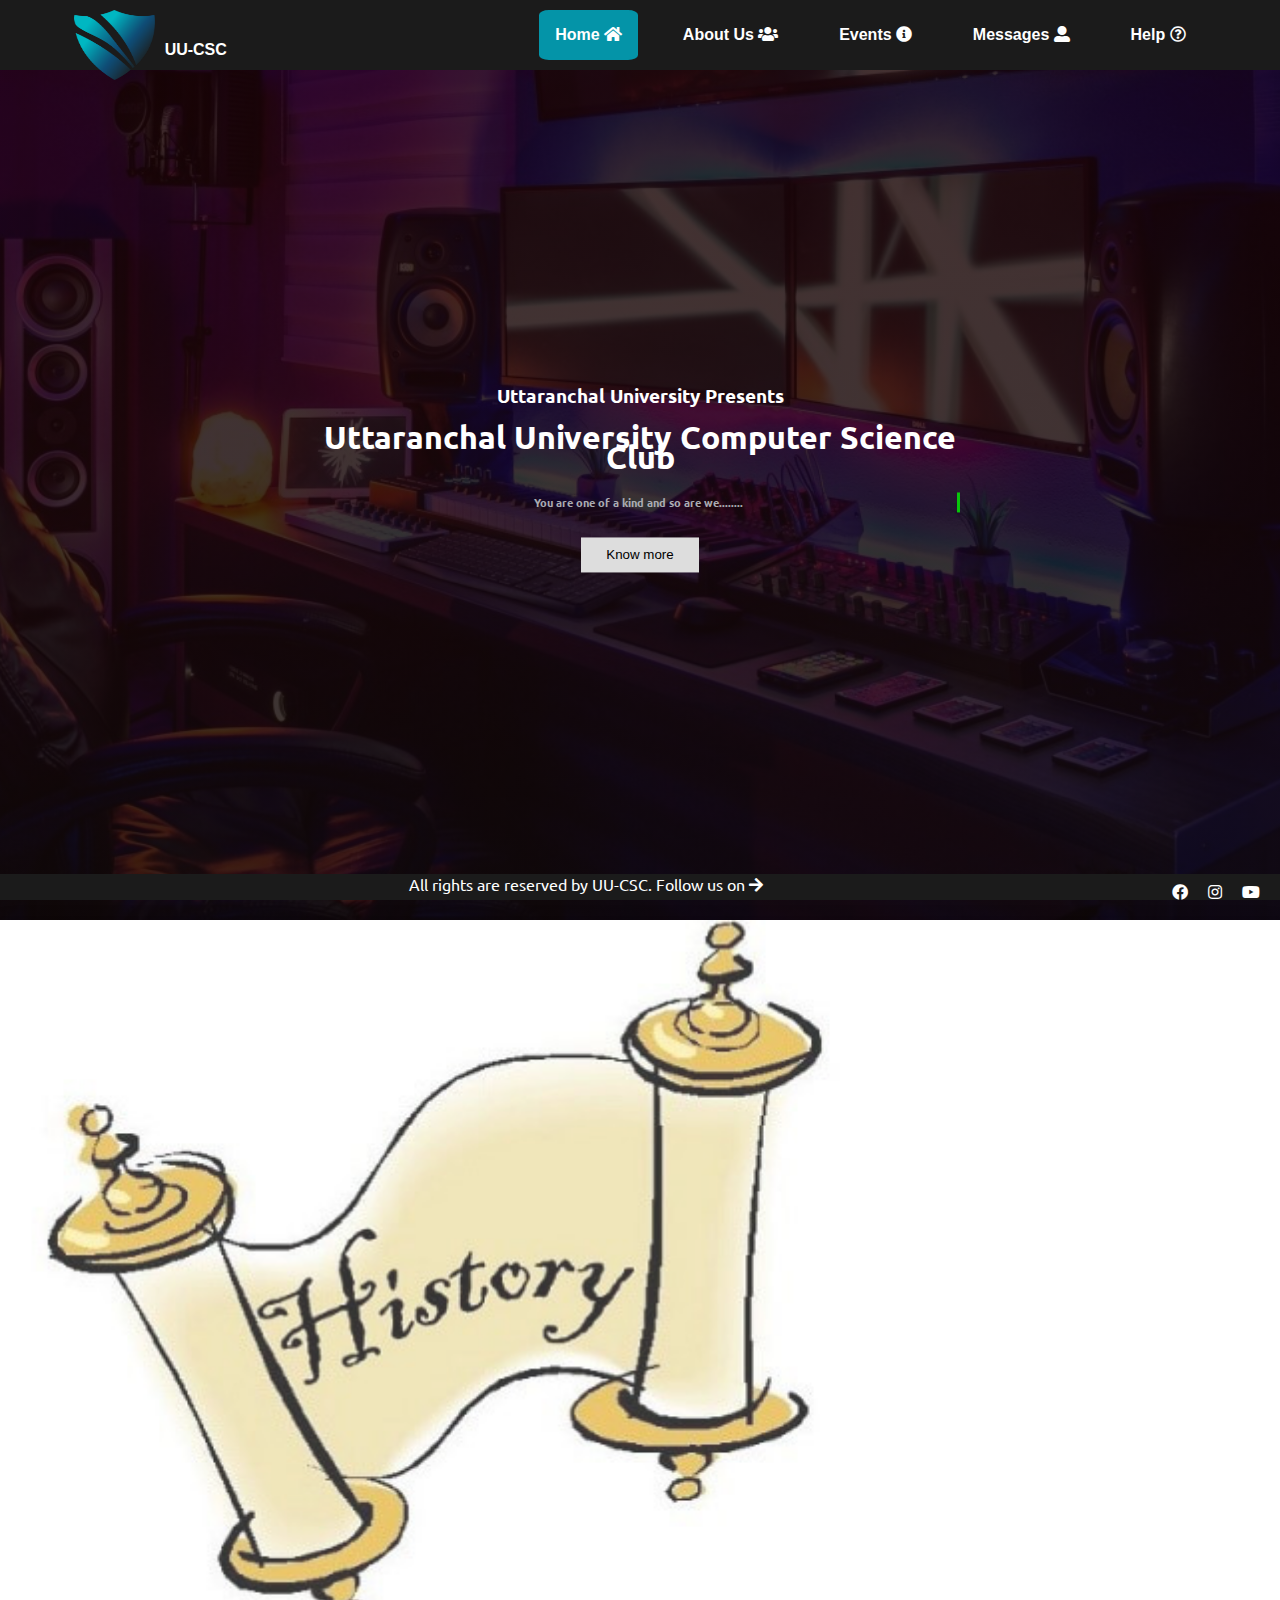
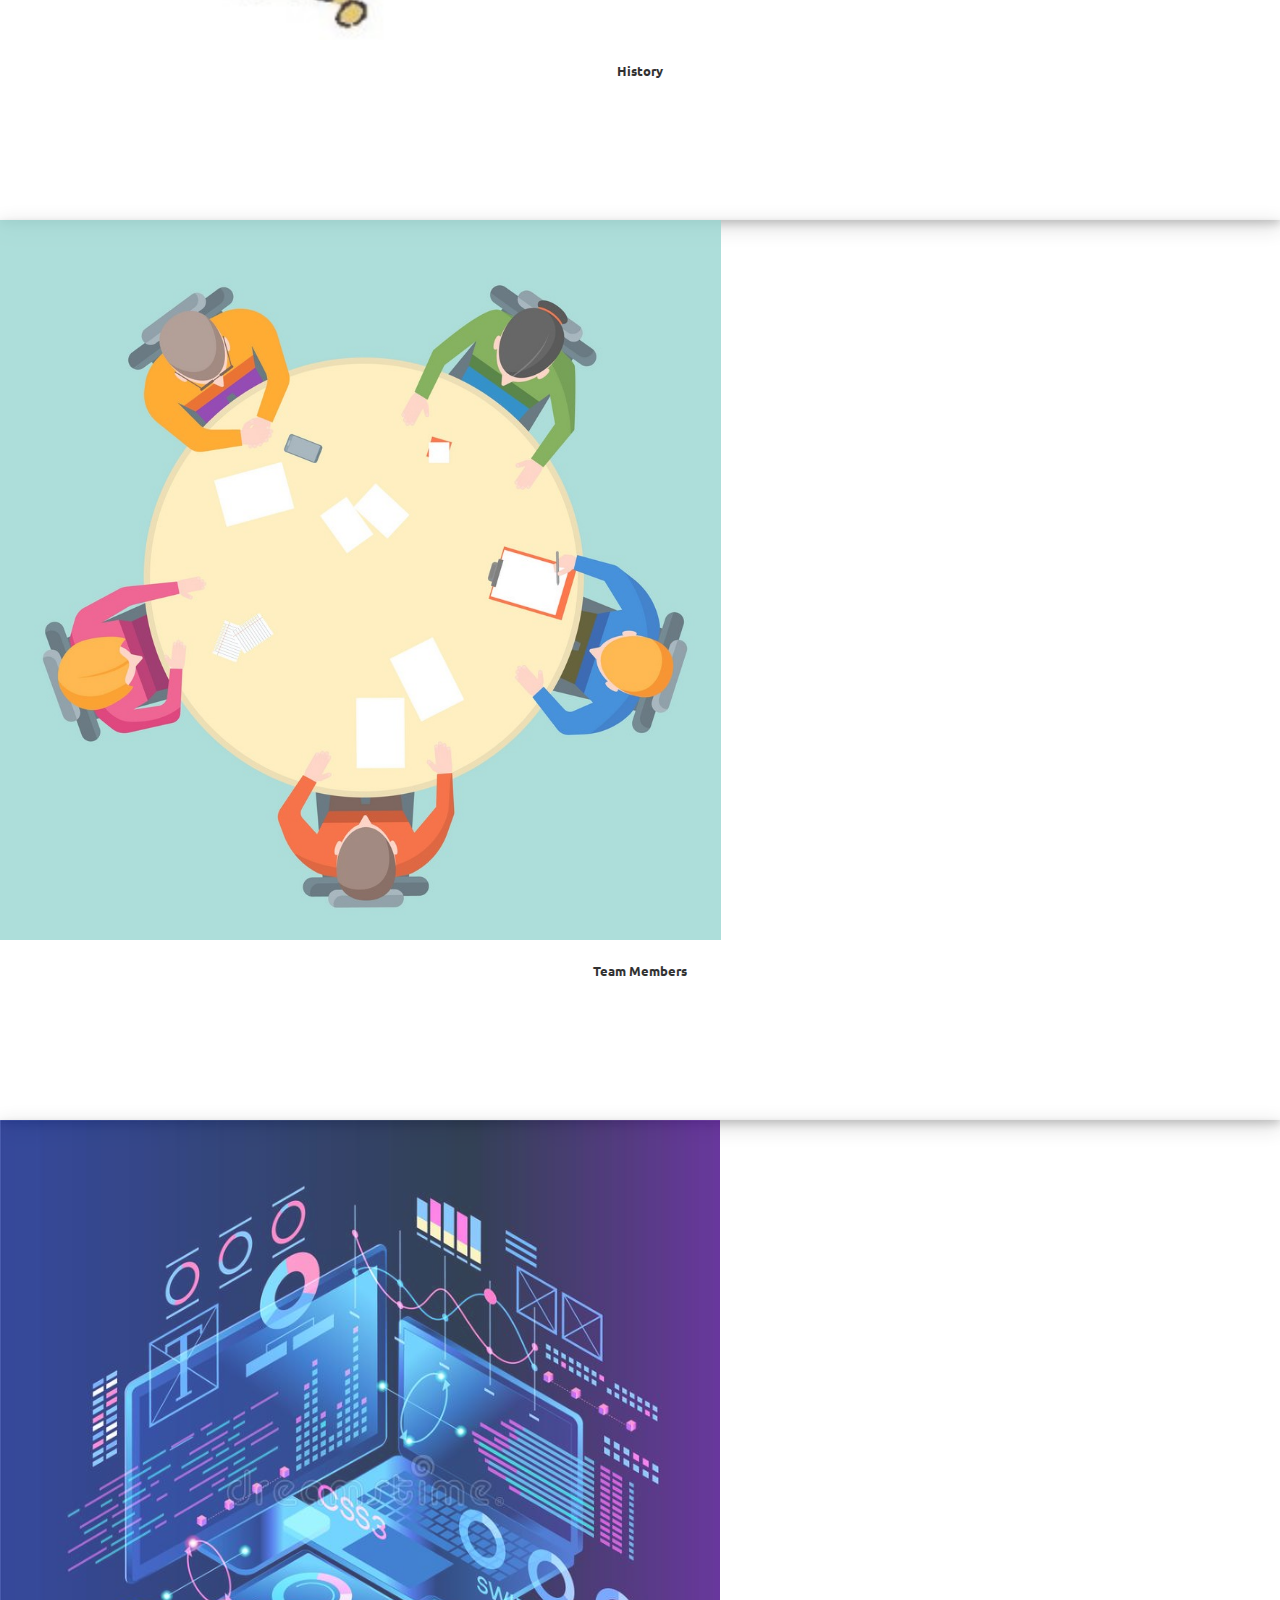
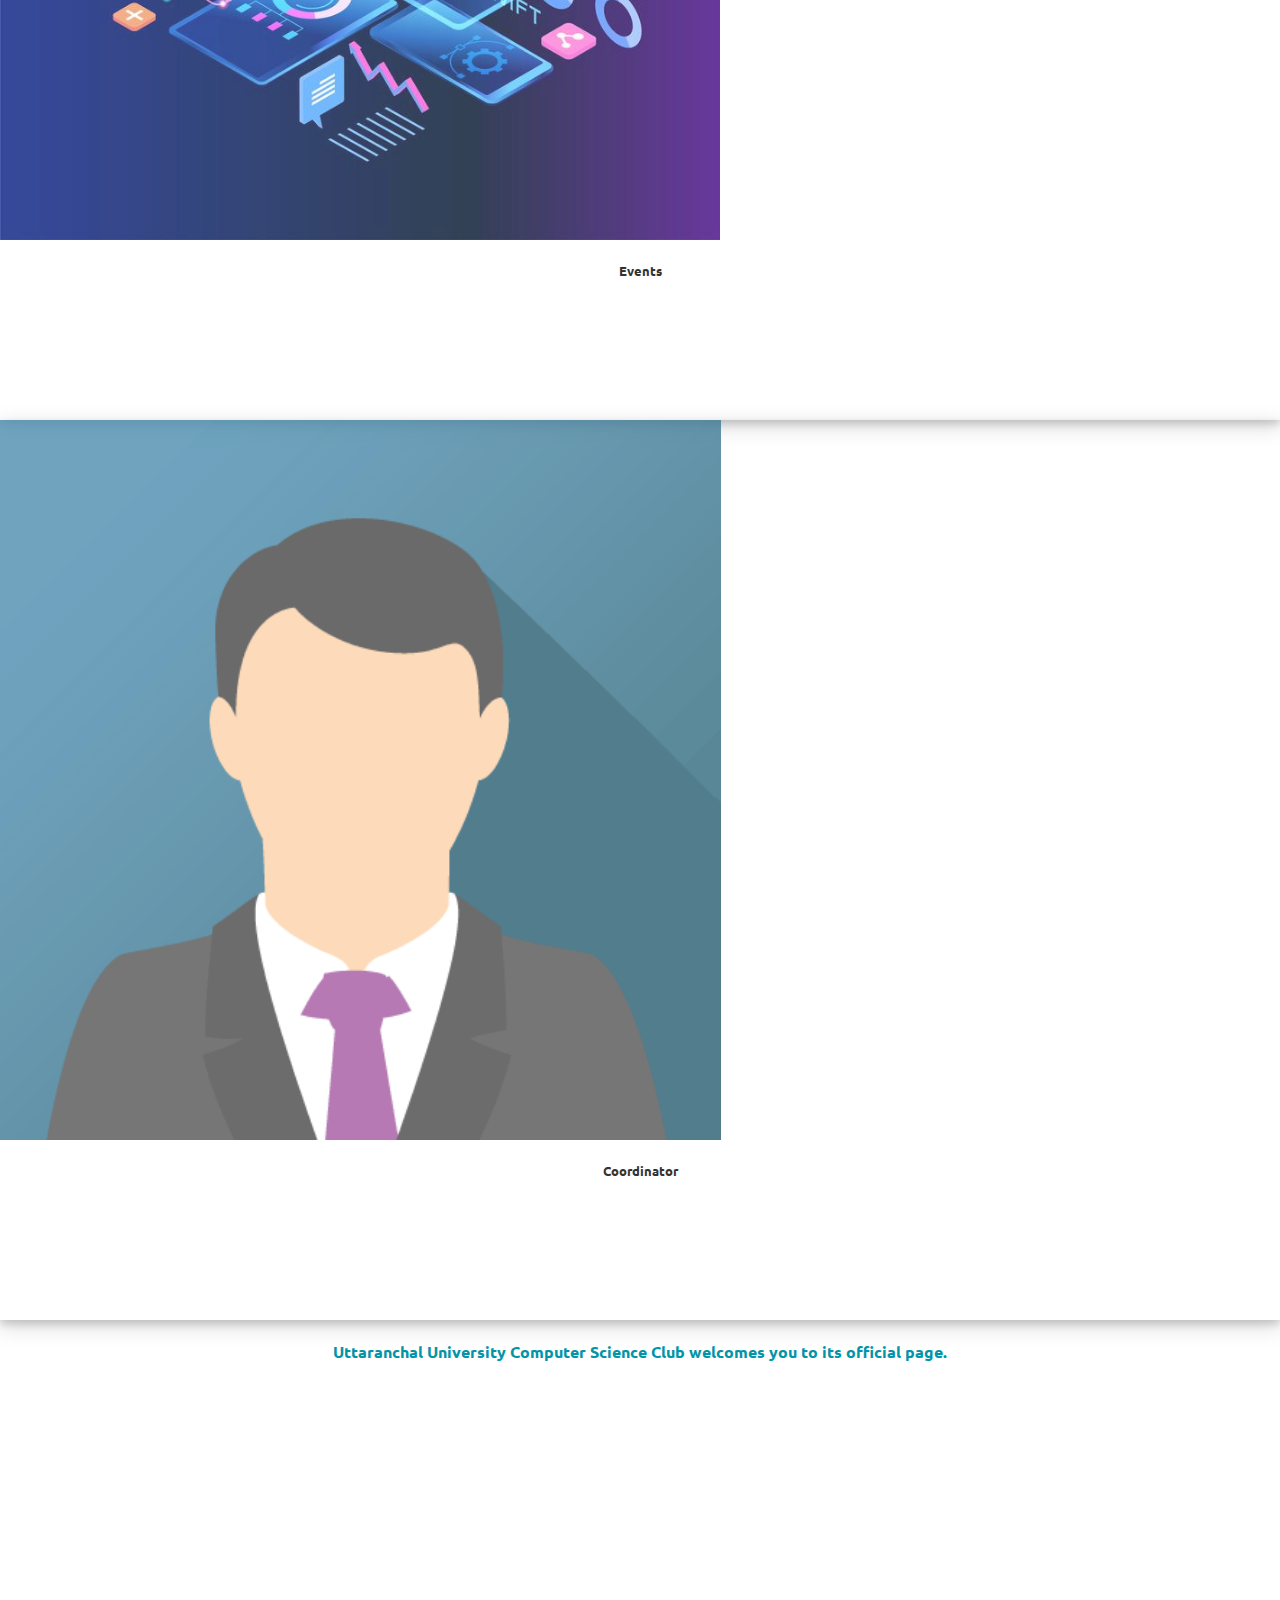
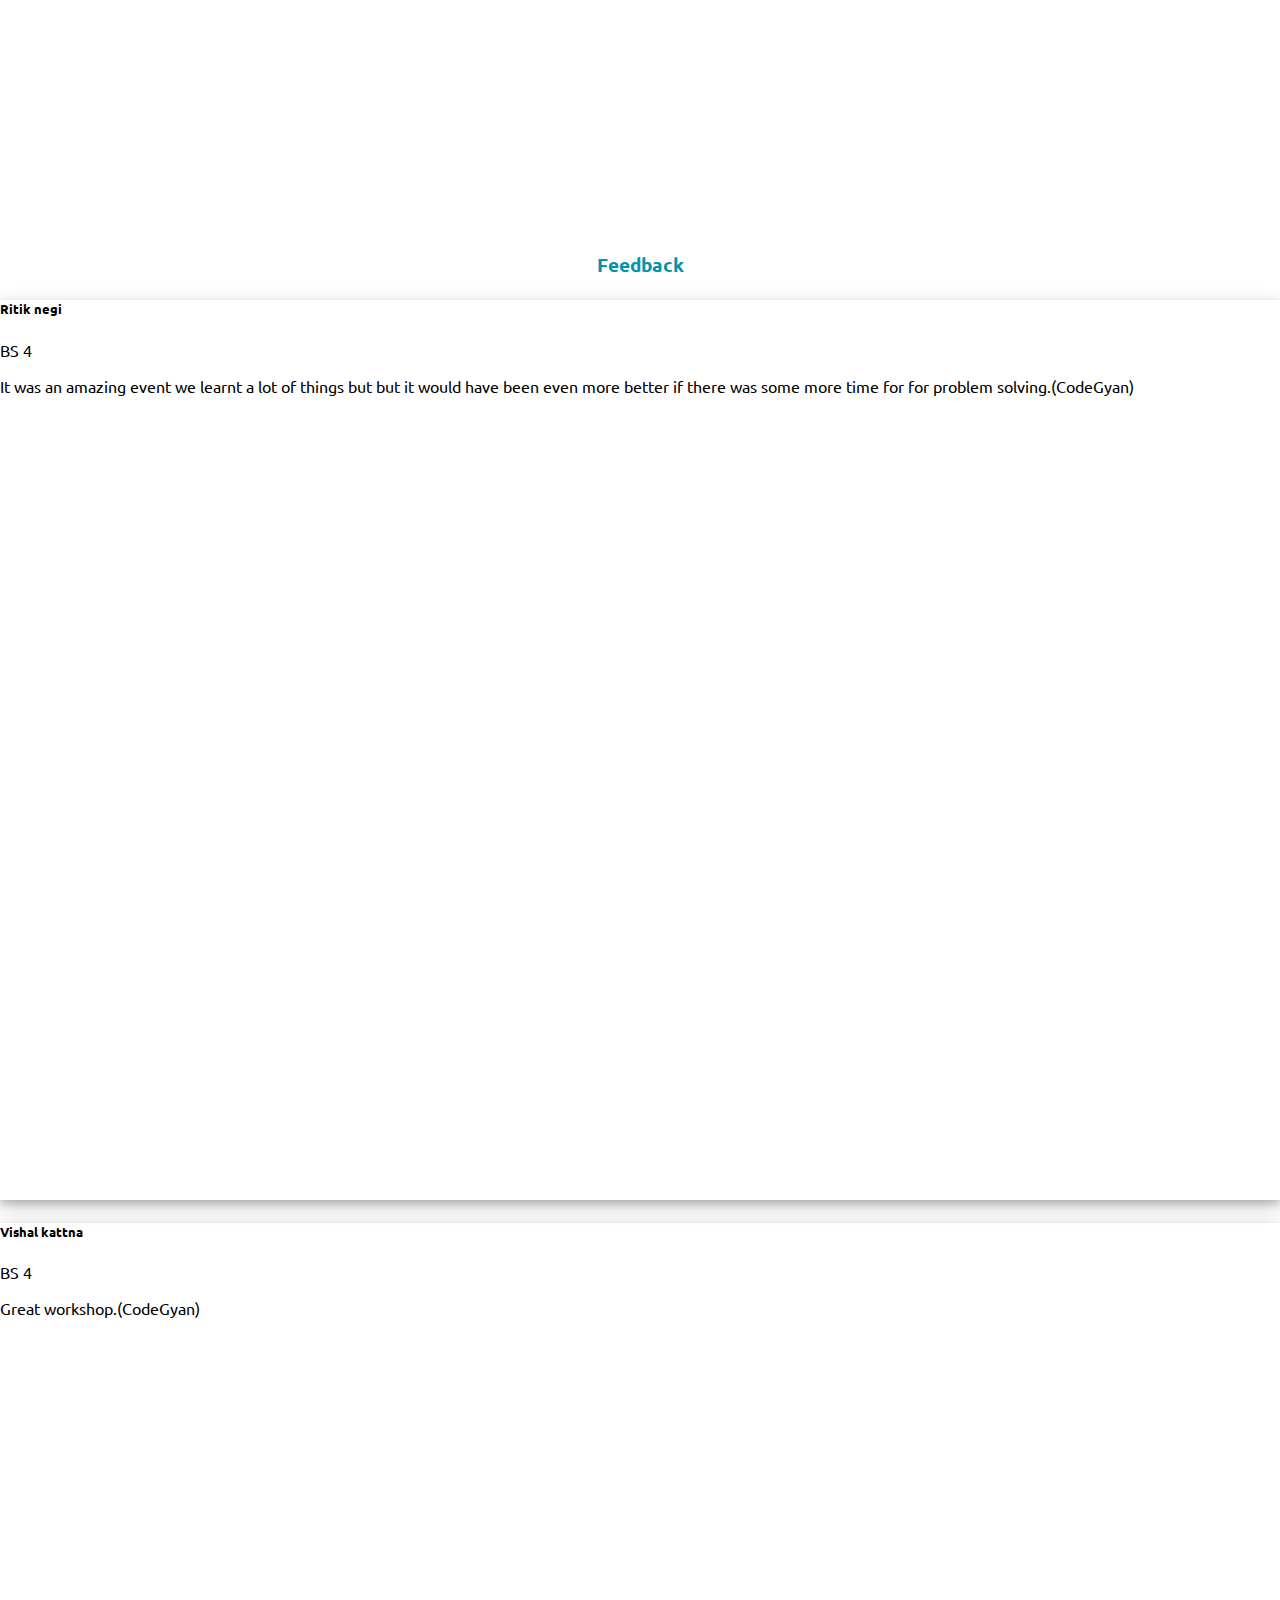
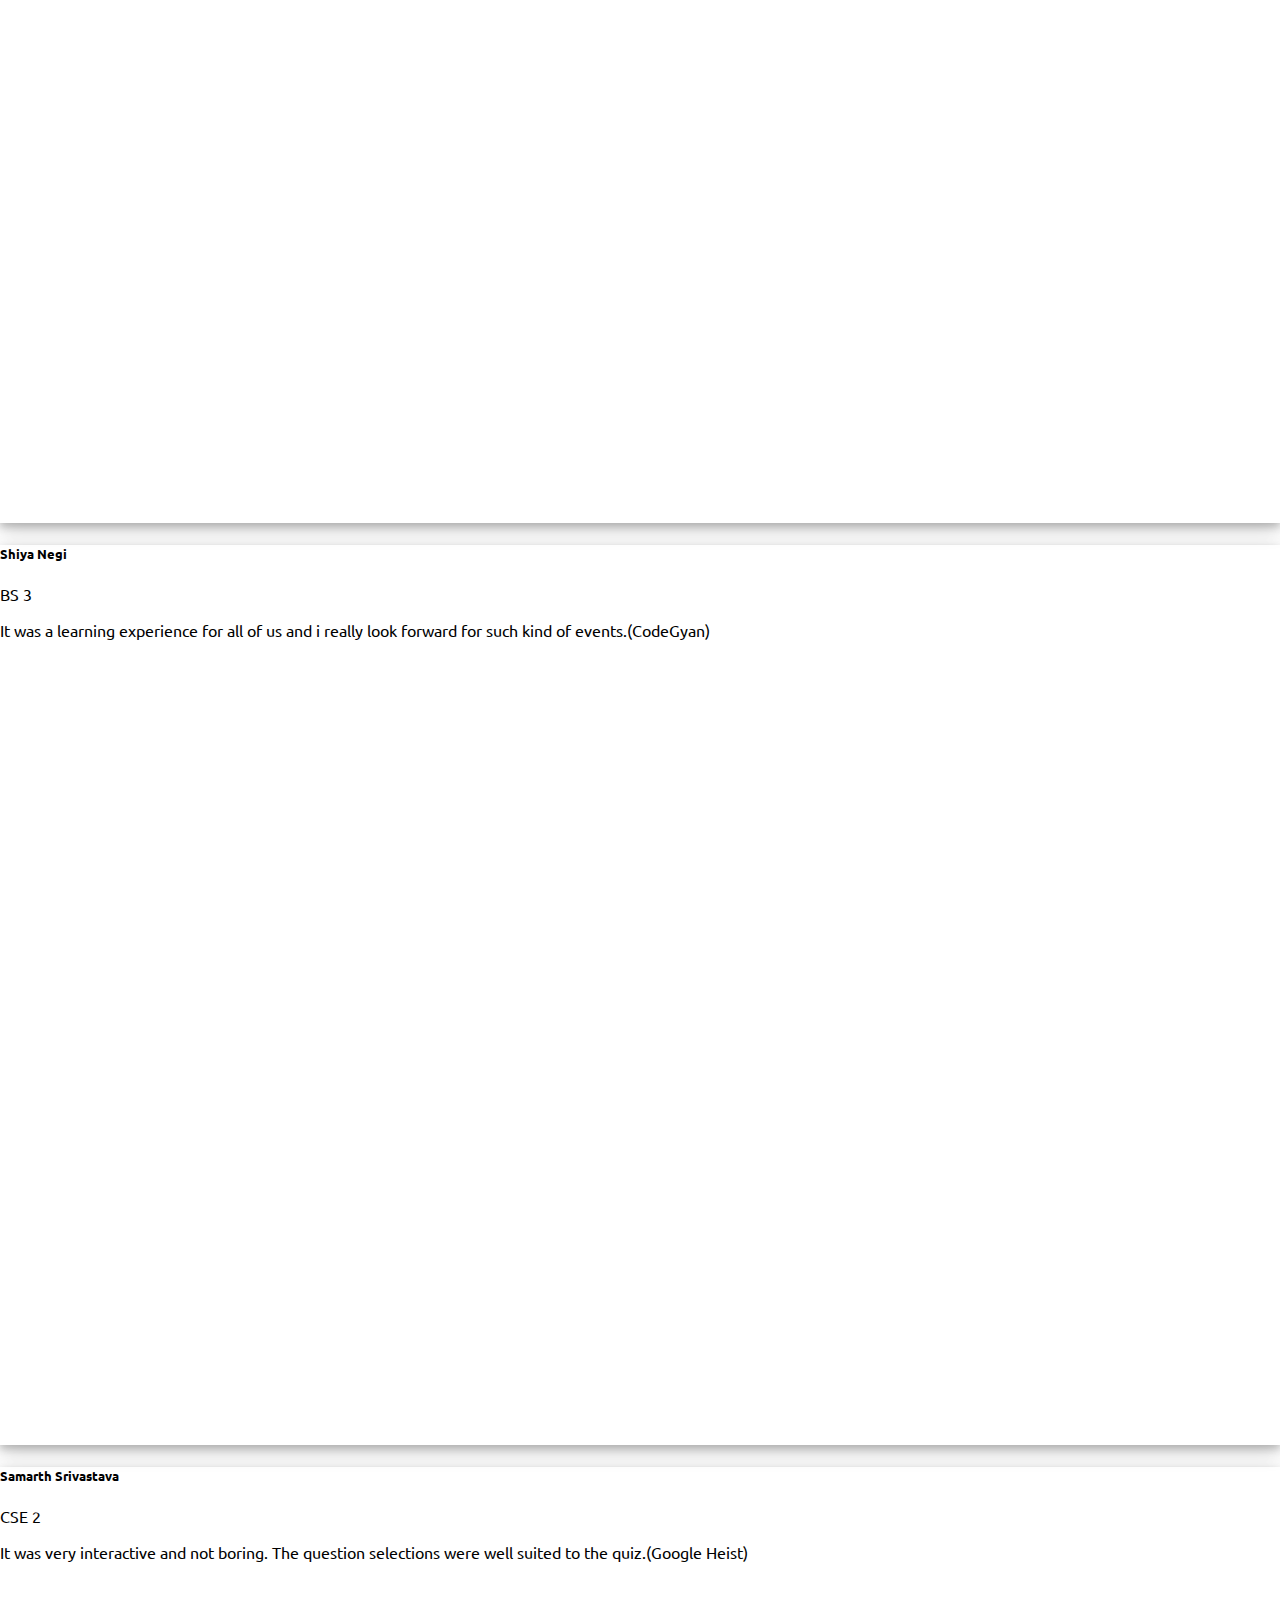
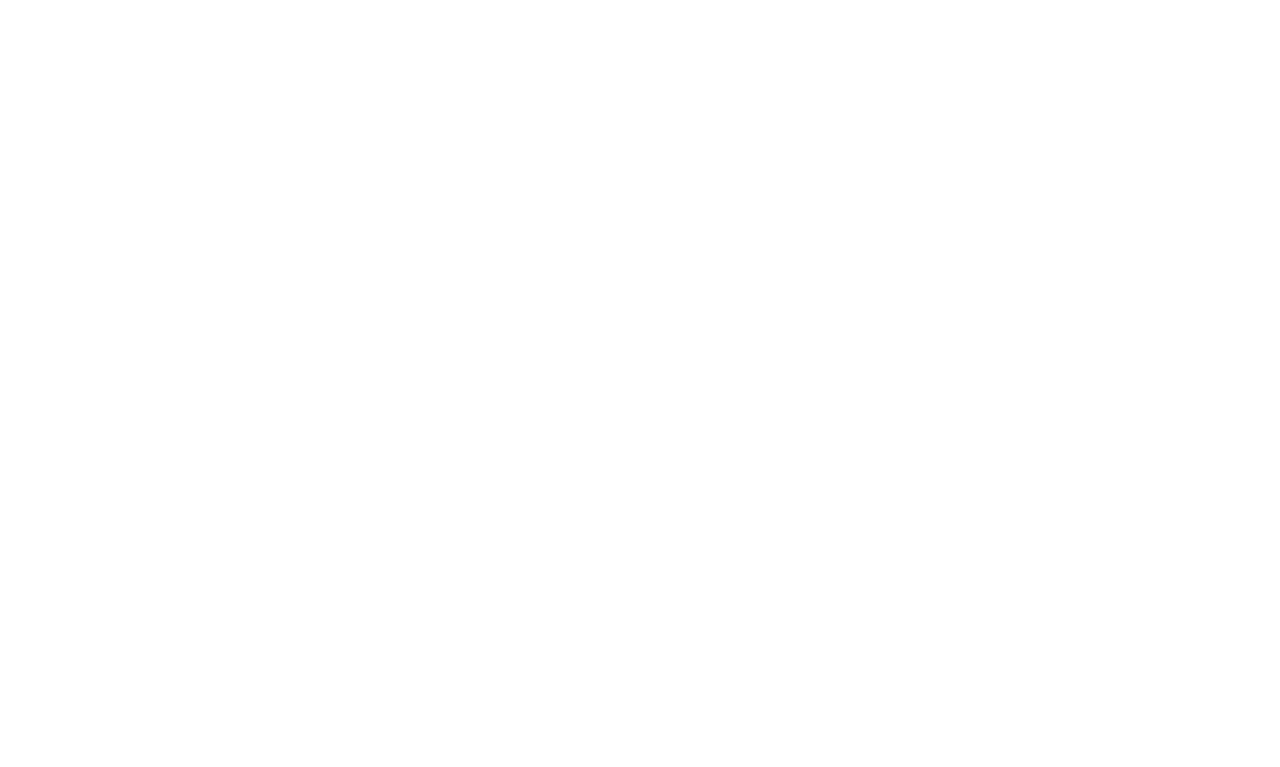
<file: index.html>
<<!DOCTYPE html>
<html>
<head>
  <meta charset="utf-8">
  <meta name="viewport" content="width=device-width, initial-scale=1">  
    <!-- Bootstrap CSS -->
    <link href="https://cdn.jsdelivr.net/npm/bootstrap@5.0.2/dist/css/bootstrap.min.css" rel="stylesheet" integrity="sha384-EVSTQN3/azprG1Anm3QDgpJLIm9Nao0Yz1ztcQTwFspd3yD65VohhpuuCOmLASjC" crossorigin="anonymous">
    <link rel="stylesheet" type="text/css" href="css/style.css">
  <link rel="stylesheet" href="https://cdnjs.cloudflare.com/ajax/libs/font-awesome/5.15.3/css/all.min.css"/>
  <link rel="preconnect" href="https://fonts.googleapis.com">
<link rel="preconnect" href="https://fonts.gstatic.com" crossorigin>
<link href="https://fonts.googleapis.com/css2?family=Fuzzy+Bubbles:wght@700&family=Lora:ital@0;1&family=Roboto+Slab:wght@400;700&family=Ubuntu:wght@300&display=swap" rel="stylesheet">
  <title>UU-CSC</title>
  <link rel="shortcut icon" href="logo1.png">
  
</head>
<body>
<nav>
  <input id="nav-toggle" type="checkbox">
  <img src="images/logo1.png"  class="logo">
  <h4 style="color: white; display: inline-block; padding-top: 20px;" >UU-CSC</h4>
  <ul class="links">
    <li><a href="index.html" style="background-color: #0494a8; border-radius: 10%;" >Home <i class="fas fa-home"></i></a></li>
    <li><a href="assets/about.html">About Us <i class="fas fa-users"></i></a></li>
    <li><a href="assets/events.html">Events <i class="fas fa-info-circle"></i></a></li>
    <li><a href="assets/coordinator.html"> Messages <i class="fas fa-user-alt"></i></a></li>
    <li><a href="assets/help.html">Help <i class="far fa-question-circle"></i></a></li>
  </ul>

  <label for="nav-toggle" class="icon-burger">
    <div class="line"></div>
    <div class="line"></div>
    <div class="line"></div>
  </label>
</nav>

<div class="hero-image">
  <div class="hero-text">
    <h3>Uttaranchal University Presents</h3>
<h1>Uttaranchal University Computer Science Club</h1>
   <center> <h6>You are one of a kind and so are we........</h6></center>
   <a href="assets/about.html"> <button>Know more</button></a>
  </div>
</div>
<!-- end of head back -->

<div class="container ">
<div class="row row-cols-1 row-cols-md-4 g-4 py-5">
  <div class="col mx-auto" >
    <a href="assets/history.html">
    <div class="card h-60" >
      <img src="images/history.jpg" class="card-img-top" alt="...">
      <div class="card-body">
    <center> <h5 class="card-title">History</h5></center>   
      </div>
    </div>
    </a>
  </div>
    <div class="col">
      <a href="assets/about.html">
    <div class="card h-60">
      <img src="images/team.jpg" class="card-img-top" alt="...">
      <div class="card-body">
     <center><h5 class="card-title">Team Members</h5></center>   
        
      </div>
    </div>
</a>
  </div>
  <div class="col">
    <a href="assets/events.html">
    <div class="card h-60">
      <img src="images/events.jpg" class="card-img-top" alt="...">
      <div class="card-body">
      <center><h5 class="card-title">Events</h5></center>  

      </div>
    </div>
</a>
  </div>
  <div class="col">
    <a href="assets/coordinator.html">
    <div class="card h-60">
      <img src="images/coo.png" class="card-img-top" alt="...">
      <div class="card-body">
    <center><h5 class="card-title">Coordinator</h5></center>    
      
      </div>
    </div>
</a>
  </div>
</div>
</div>
<!-- end of cards -->
<div class="container-fluid py-5"><h4 style="color:#0494a8;"><center>Uttaranchal University Computer Science Club welcomes you to its official page.</center></h4></div>
<!-- parallex start -->
<div class="parallax"><div class="overlay"><center><span><h1>WELCOME!!</h1></span></center></div></div>
<!-- parallex end -->

<div class="container">
  <div class="row py-5 g-2">
    <div class="col mx-auto">
    <center><h3 style="color: #0494a8;">Feedback</h3></center>  
    </div>
  </div>

  <div class="row row-cols-2 g-3">
  <div class="col mx-auto">
    <div class="card" style="opacity: 100%;">
      <div class="card-body">
        <h5 class="card-title">Ritik negi</h5><span class="blockquote-footer"> BS 4</span>
        <p class="card-text">It was an amazing event we learnt a lot of things but but it would have been even more better if  there was some more time for for problem solving.(CodeGyan)</p>
      </div>
    </div>
  </div>
  <div class="col mx-auto">
    <div class="card" style="opacity: 100%;">
      <div class="card-body">
        <h5 class="card-title">Vishal kattna</h5><span class="blockquote-footer"> BS 4</span>
        <p class="card-text">Great workshop.(CodeGyan)</p>
      </div>
    </div>
  </div>
   <div class="col mx-auto">
    <div class="card" style="opacity: 100%;">
      <div class="card-body">
        <h5 class="card-title">Shiya Negi</h5><span class="blockquote-footer"> BS 3</span>
        <p class="card-text">It was a learning experience for all of us and i really look forward for such kind of events.(CodeGyan)</p>
      </div>
    </div>
  </div>
   <div class="col mx-auto">
    <div class="card" style="opacity: 100%;">
      <div class="card-body">
        <h5 class="card-title">Samarth Srivastava</h5><span class="blockquote-footer"> CSE 2</span>
        <p class="card-text">It was very interactive and not boring. The question selections were well suited to the quiz.(Google Heist)</p>
      </div>
    </div>
  </div>
</div>
</div>
<!-- feedback ends -->

<!-- google form -->
<div class="container-fluid" >
  <div class="row py-5" >
    <!--<div class="col mx-auto"><h3 style="color:#0494a8;"><center>Google Form</center></h3></div>-->
   <!-- <div style="background-color: #ecfbff; padding-top: 5px;"><iframe src="https://docs.google.com/forms/d/e/1FAIpQLScSkqX4rIy5JLD6No48YlxQiprfz--kMBkPzn_dGATxV7gTqg/viewform?embedded=true" width=100% height="947" frameborder="0" marginheight="0" marginwidth="0">Loading…</iframe></div>-->
  </div>
</div>





 <div class="footer">
  <p style="margin: 0;">All rights are reserved by UU-CSC. Follow us on <i class="fas fa-arrow-right"> </i> 
<a href="https://www.youtube.com/channel/UCkC51ixD0VhdW_u8VKKS50Q" >  <i class="fab fa-youtube"></i></a>
<a href="https://www.instagram.com/uitcsc/?igshid=1mcnl83w3bepz">  <i class="fab fa-instagram"></i></a>
<a href="https://www.facebook.com/cssuit/">  <i class="fab fa-facebook"></i></a>
<!--<a href="#">  </a></p>-->
</div> 
 <!--<a class="youtube-link" href="https://youtu.be/S-JyJCVx_4Y" target="_blank">https://youtu.be/S-JyJCVx_4Y</a> -->
 <script>
/* To Disable Inspect Element */
$(document).bind("contextmenu",function(e) {
 e.preventDefault();
});

$(document).keydown(function(e){
    if(e.which === 123){
       return false;
    }
});
</script>
</body>
</html>
</file>
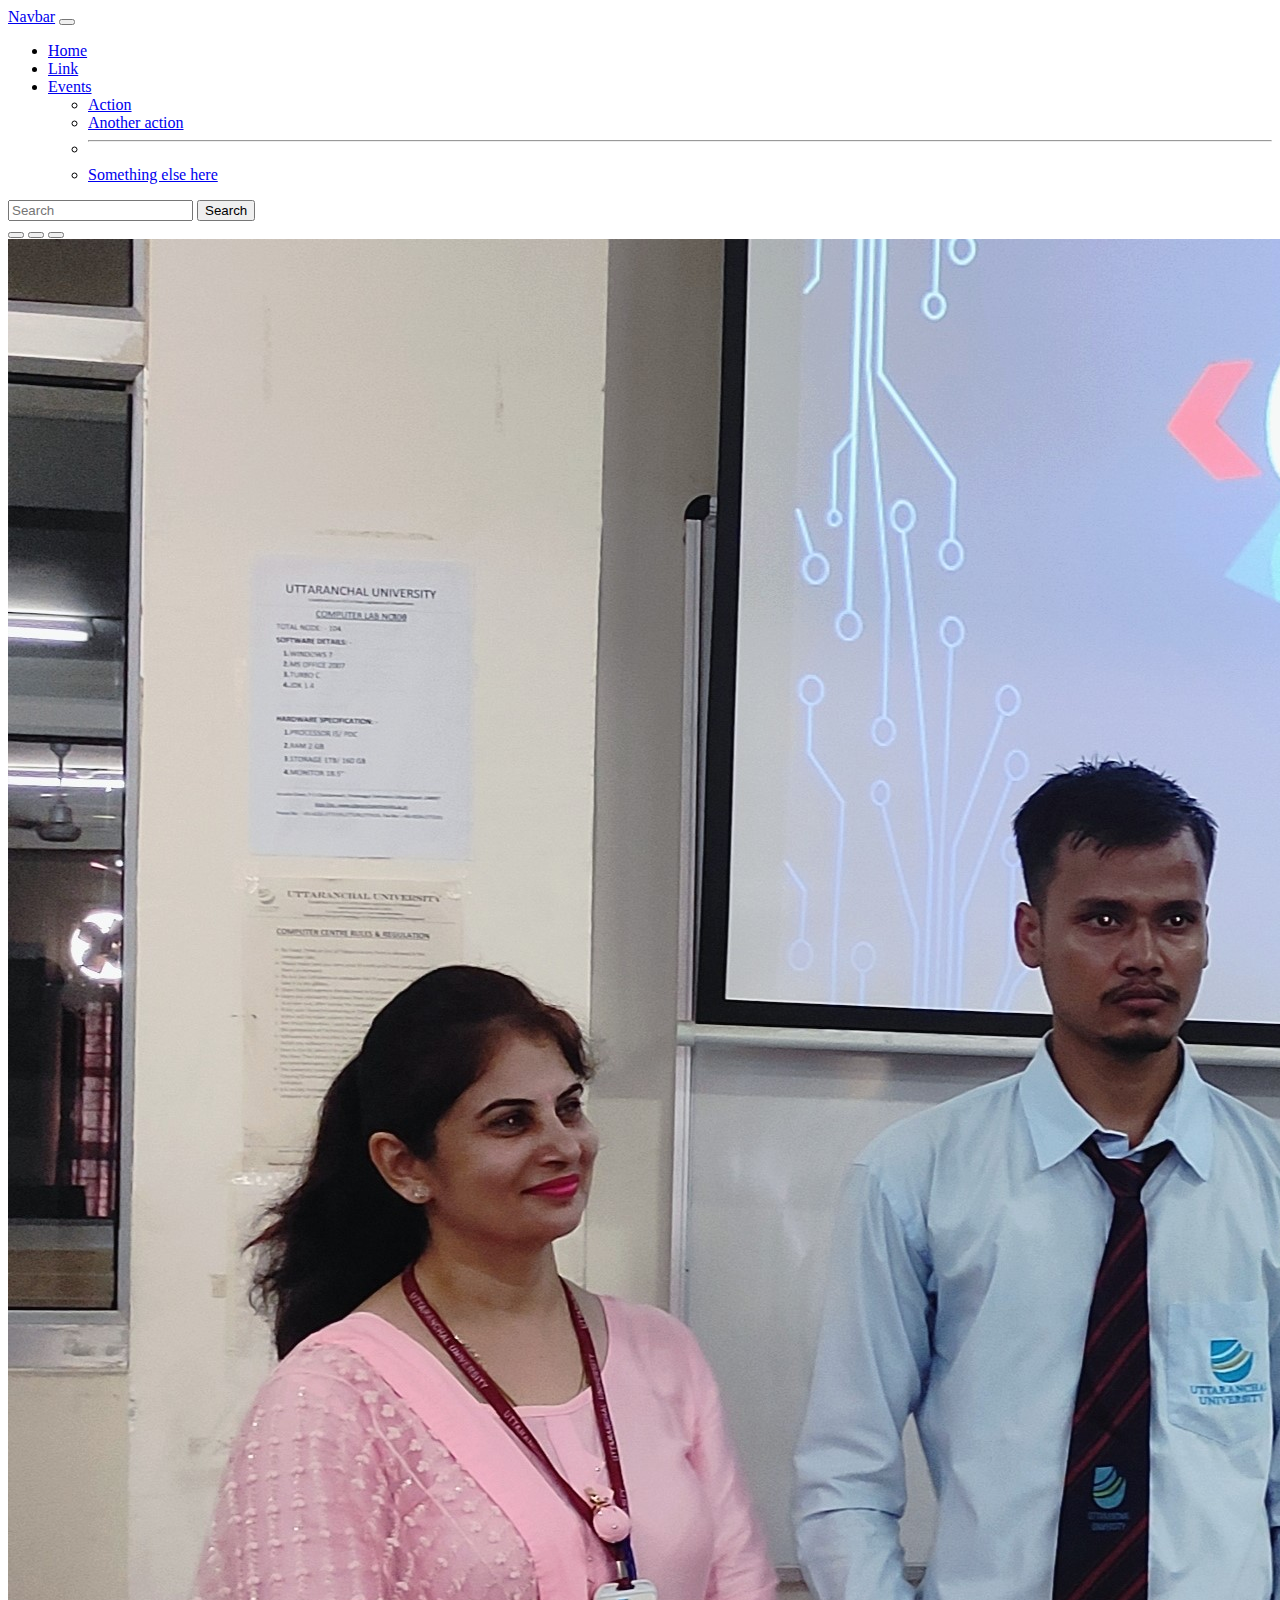
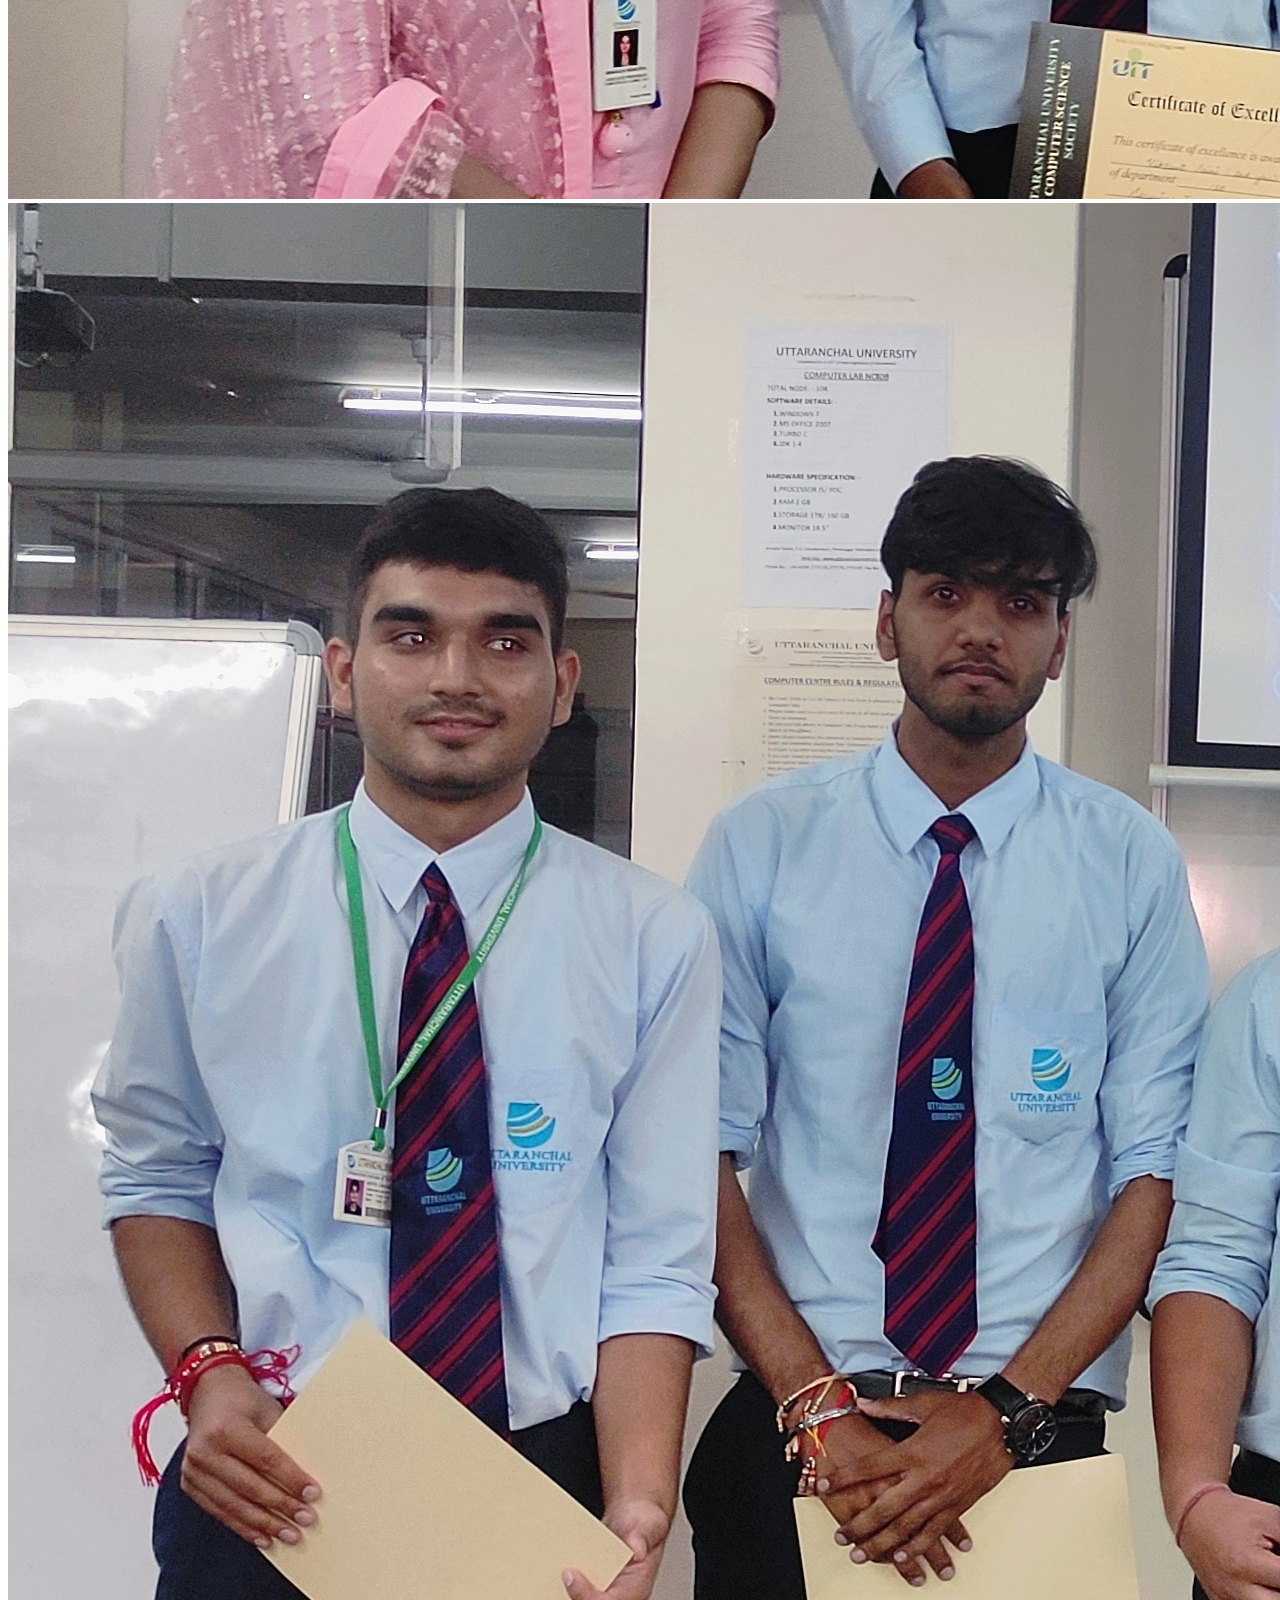
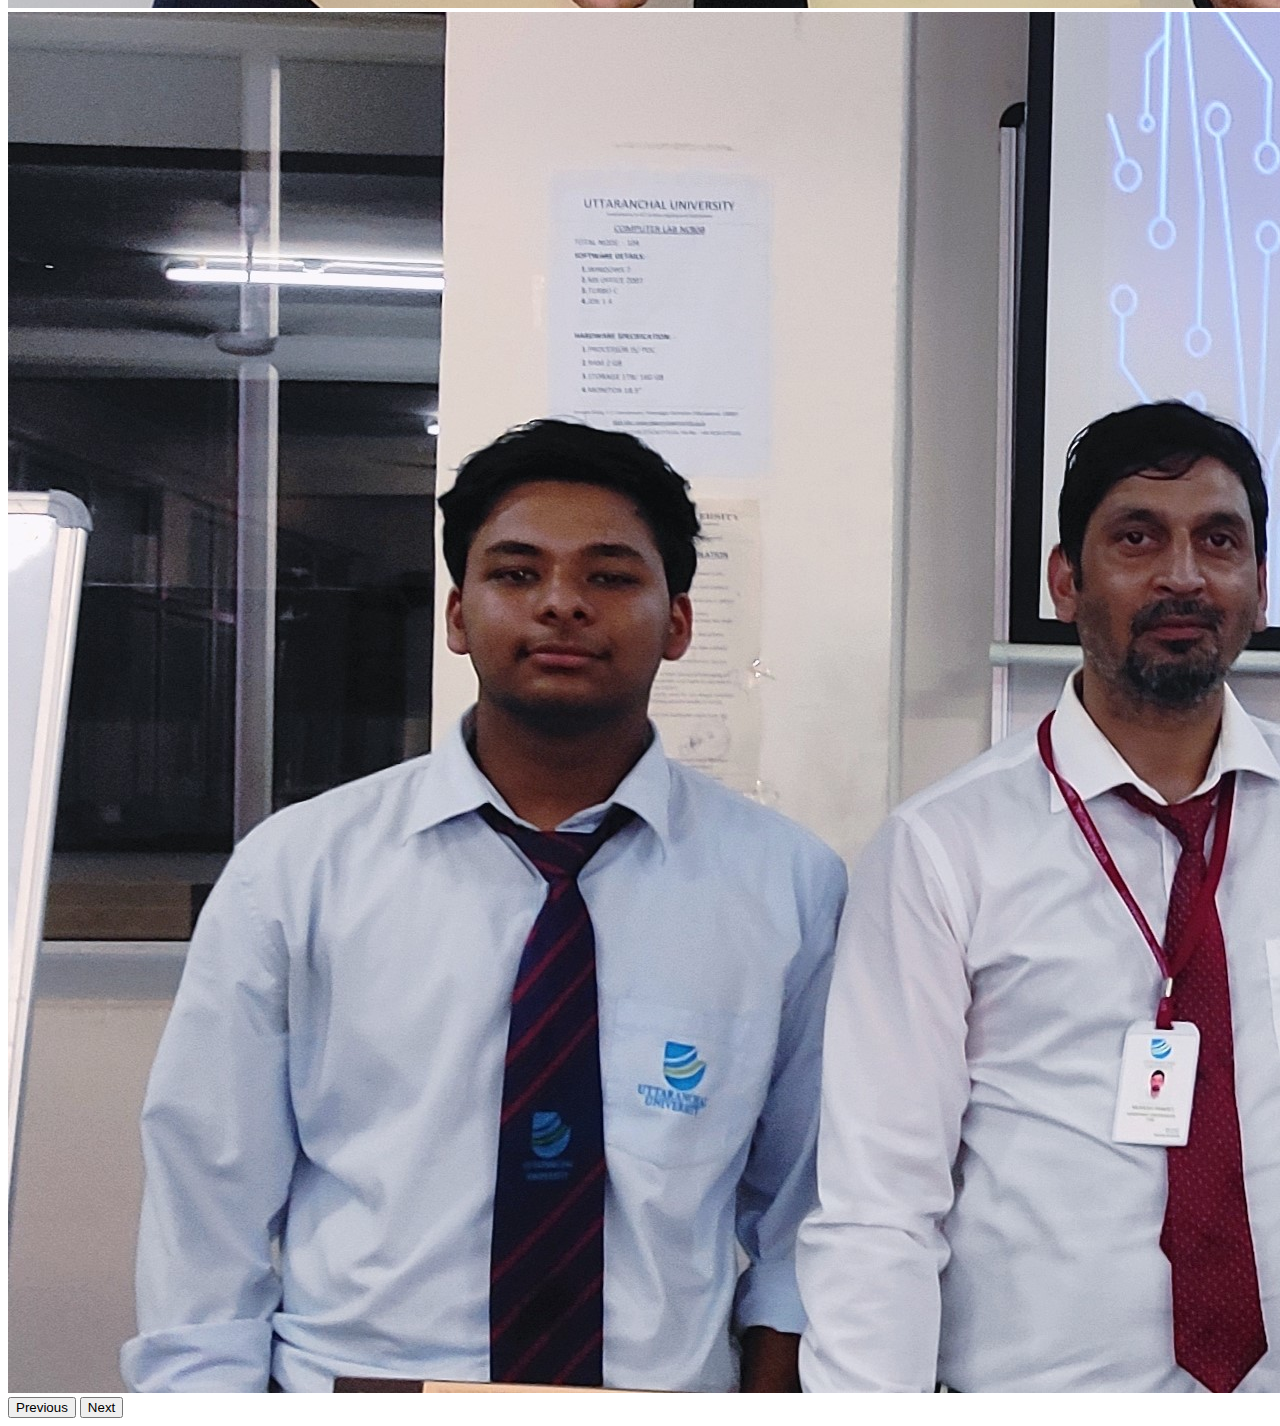
<file: test.html>
<!doctype html>
<html lang="en">
  <head>
    <!-- Required meta tags -->
    <meta charset="utf-8">
    <meta name="viewport" content="width=device-width, initial-scale=1">

    <!-- Bootstrap CSS -->
    <link href="https://cdn.jsdelivr.net/npm/bootstrap@5.0.2/dist/css/bootstrap.min.css" rel="stylesheet" integrity="sha384-EVSTQN3/azprG1Anm3QDgpJLIm9Nao0Yz1ztcQTwFspd3yD65VohhpuuCOmLASjC" crossorigin="anonymous">

    <title>Test</title>
  </head>
  <body>
    <nav class="navbar navbar-expand-lg navbar-light bg-light">
  <div class="container-fluid">
    <a class="navbar-brand" href="#">Navbar</a>
    <button class="navbar-toggler" type="button" data-bs-toggle="collapse" data-bs-target="#navbarSupportedContent" aria-controls="navbarSupportedContent" aria-expanded="false" aria-label="Toggle navigation">
      <span class="navbar-toggler-icon"></span>
    </button>
    <div class="collapse navbar-collapse" id="navbarSupportedContent">
      <ul class="navbar-nav me-auto mb-2 mb-lg-0">
        <li class="nav-item">
          <a class="nav-link active" aria-current="page" href="#">Home</a>
        </li>
        <li class="nav-item">
          <a class="nav-link active" aria-current="page" href="#">Link</a>
        </li>
        <li class="nav-item dropdown">
          <a class="nav-link dropdown-toggle" href="#" id="navbarDropdown" role="button" data-bs-toggle="dropdown" aria-expanded="false">
            Events
          </a>
          <ul class="dropdown-menu" aria-labelledby="navbarDropdown">
            <li><a class="dropdown-item" href="#">Action</a></li>
            <li><a class="dropdown-item" href="#">Another action</a></li>
            <li><hr class="dropdown-divider"></li>
            <li><a class="dropdown-item" href="#">Something else here</a></li>
          </ul>
        </li>

      </ul>
      <form class="d-flex">
        <input class="form-control me-2" type="search" placeholder="Search" aria-label="Search">
        <button class="btn btn-outline-success" type="submit">Search</button>
      </form>
    </div>
  </div>
</nav>


<div id="carouselExampleIndicators" class="carousel slide" data-bs-ride="carousel">
  <div class="carousel-indicators">
    <button type="button" data-bs-target="#carouselExampleIndicators" data-bs-slide-to="0" class="active" aria-current="true" aria-label="Slide 1"></button>
    <button type="button" data-bs-target="#carouselExampleIndicators" data-bs-slide-to="1" aria-label="Slide 2"></button>
    <button type="button" data-bs-target="#carouselExampleIndicators" data-bs-slide-to="2" aria-label="Slide 3"></button>
  </div>
  <div class="carousel-inner">
    <div class="carousel-item active">
      <img src="images/1st Position.jpg" class="d-block w-100" alt="...">
    </div>
    <div class="carousel-item">
      <img src="images/2nd Runner up.jpg" class="d-block w-100" alt="...">
    </div>
    <div class="carousel-item">
      <img src="images/1st runner up.jpg" class="d-block w-100" alt="...">
    </div>
  </div>
  <button class="carousel-control-prev" type="button" data-bs-target="#carouselExampleIndicators" data-bs-slide="prev">
    <span class="carousel-control-prev-icon" aria-hidden="true"></span>
    <span class="visually-hidden">Previous</span>
  </button>
  <button class="carousel-control-next" type="button" data-bs-target="#carouselExampleIndicators" data-bs-slide="next">
    <span class="carousel-control-next-icon" aria-hidden="true"></span>
    <span class="visually-hidden">Next</span>
  </button>
</div>
    <!-- Optional JavaScript; choose one of the two! -->

    <!-- Option 1: Bootstrap Bundle with Popper -->
    <script src="https://cdn.jsdelivr.net/npm/bootstrap@5.0.2/dist/js/bootstrap.bundle.min.js" integrity="sha384-MrcW6ZMFYlzcLA8Nl+NtUVF0sA7MsXsP1UyJoMp4YLEuNSfAP+JcXn/tWtIaxVXM" crossorigin="anonymous"></script>

    <!-- Option 2: Separate Popper and Bootstrap JS -->
    <!--
    <script src="https://cdn.jsdelivr.net/npm/@popperjs/core@2.9.2/dist/umd/popper.min.js" integrity="sha384-IQsoLXl5PILFhosVNubq5LC7Qb9DXgDA9i+tQ8Zj3iwWAwPtgFTxbJ8NT4GN1R8p" crossorigin="anonymous"></script>
    <script src="https://cdn.jsdelivr.net/npm/bootstrap@5.0.2/dist/js/bootstrap.min.js" integrity="sha384-cVKIPhGWiC2Al4u+LWgxfKTRIcfu0JTxR+EQDz/bgldoEyl4H0zUF0QKbrJ0EcQF" crossorigin="anonymous"></script>
    -->
  </body>
</html>
</file>
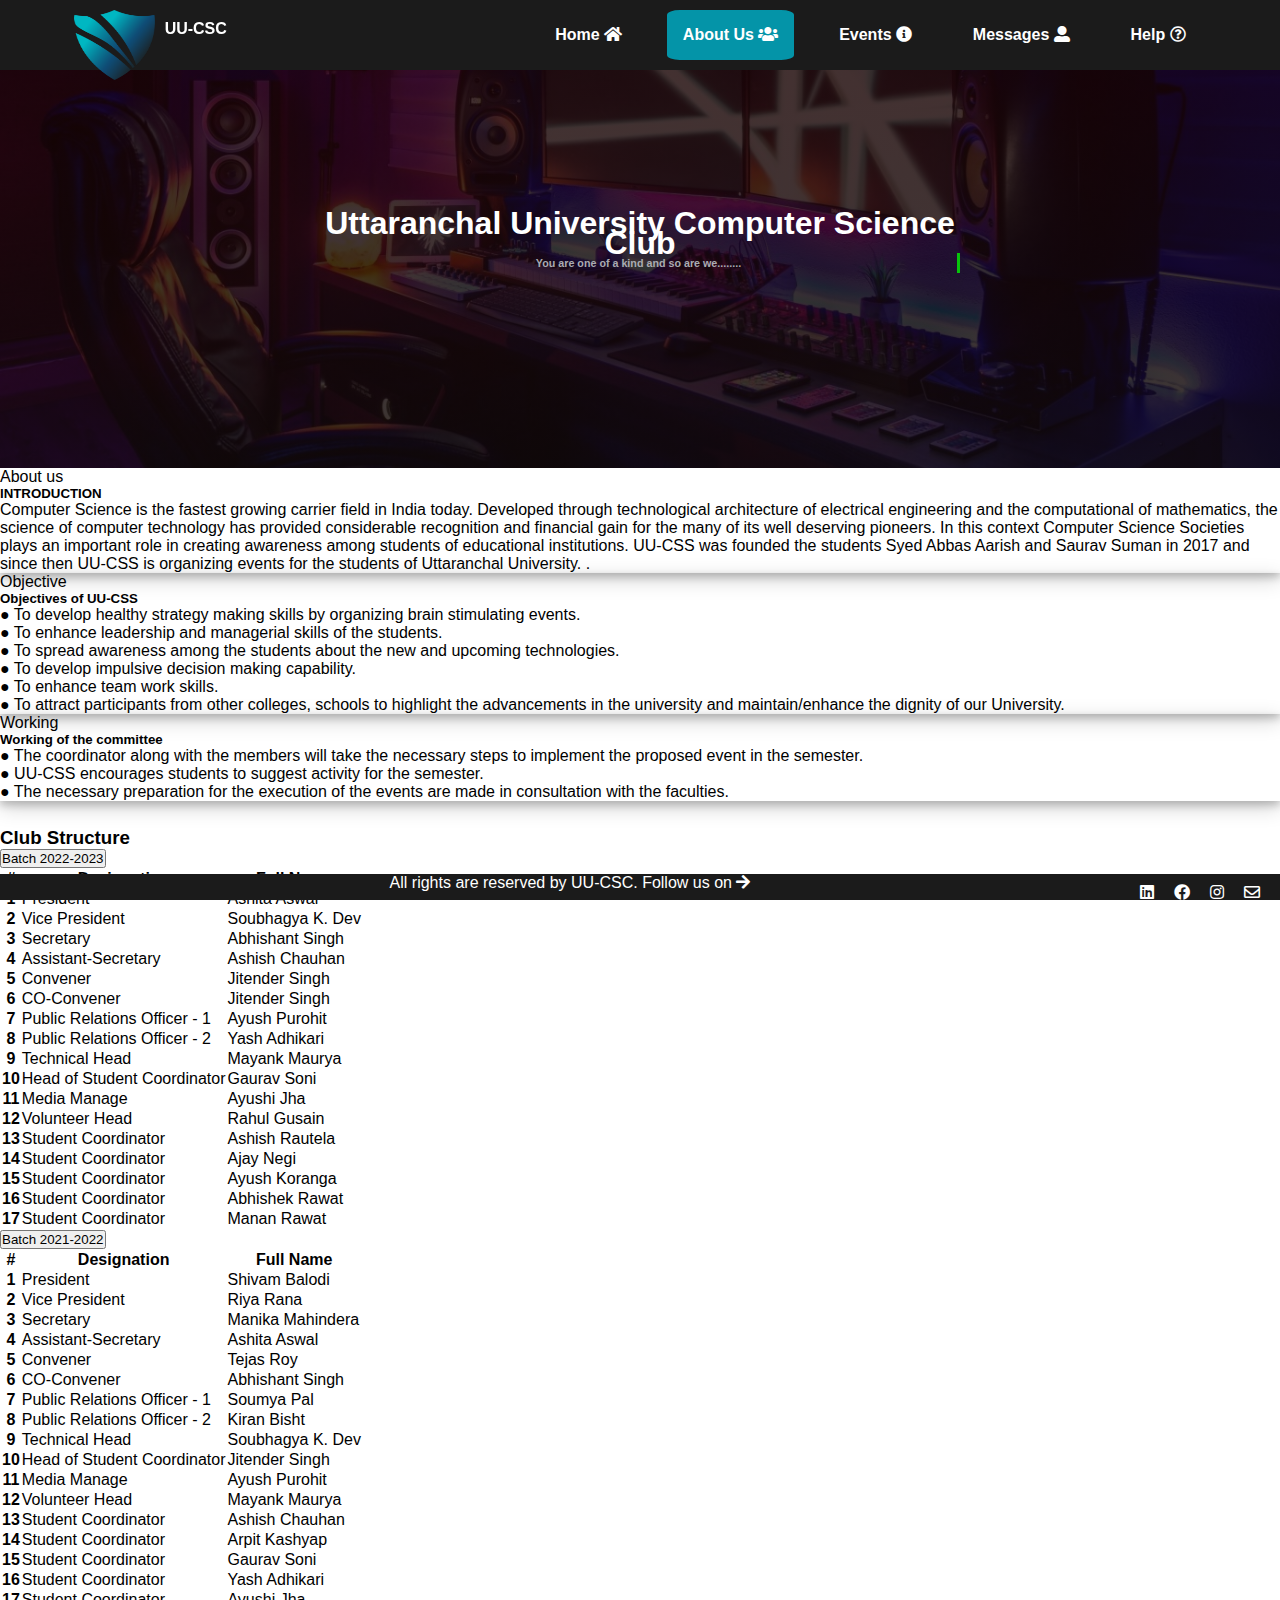
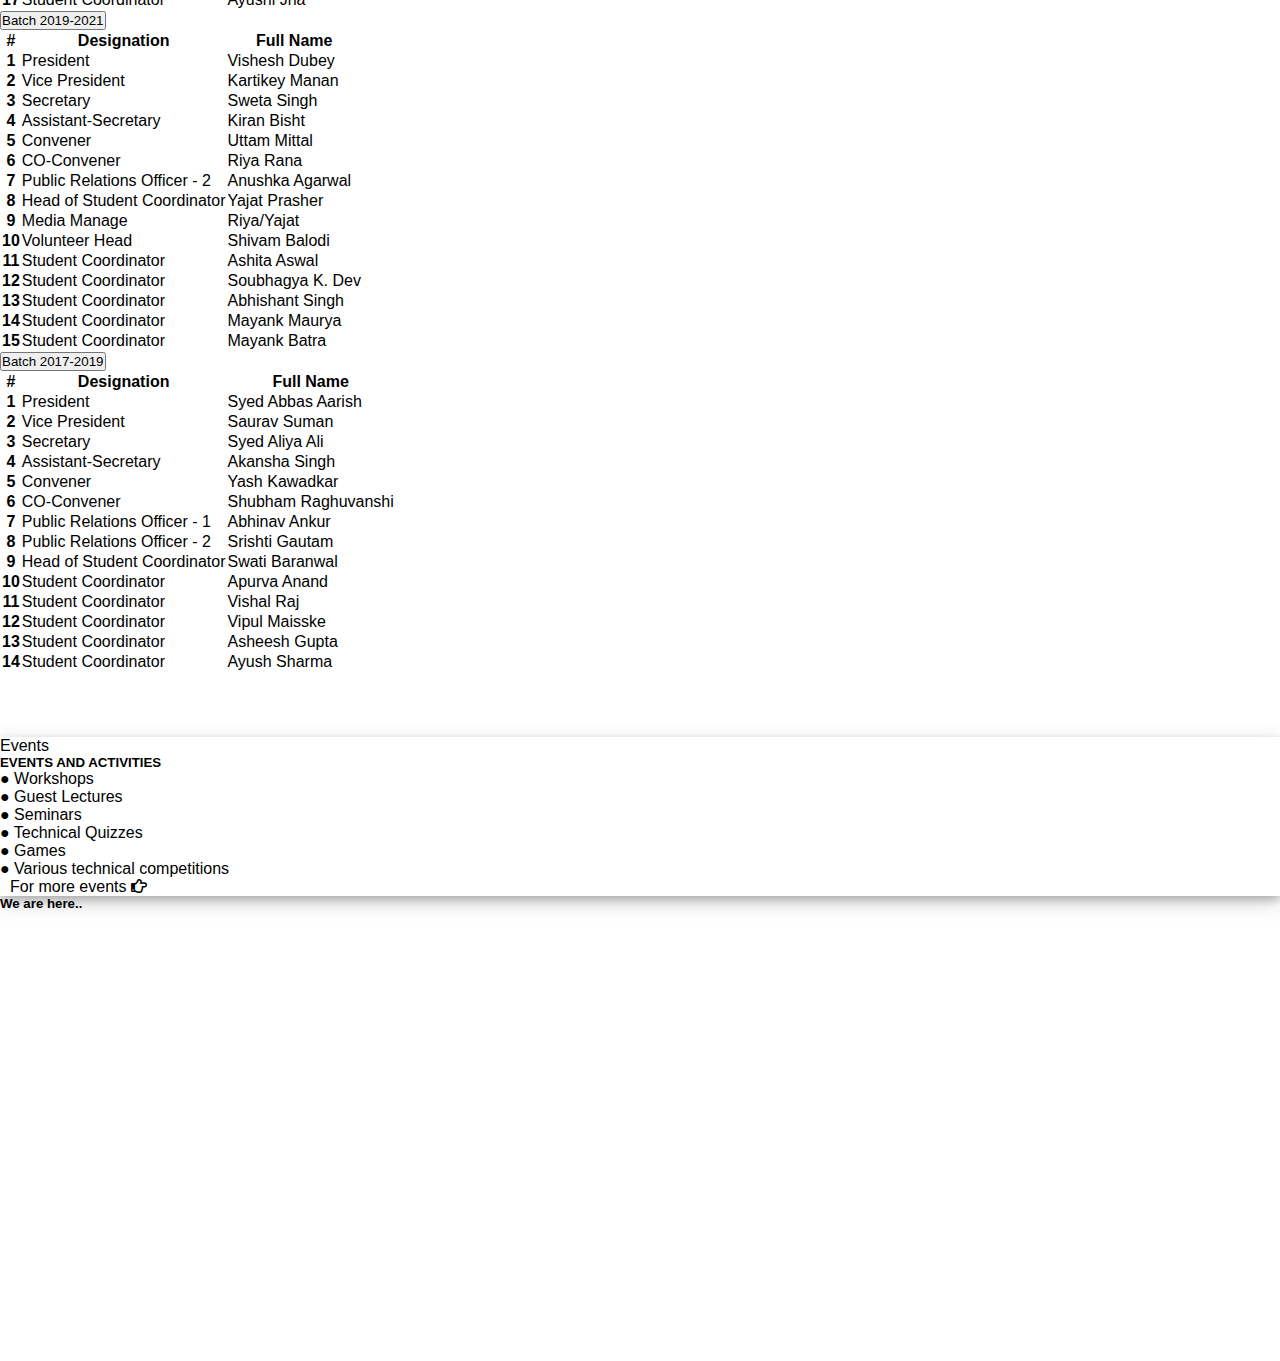
<file: assets/about.html>
<<!DOCTYPE html>
<html>
<head>
  <meta charset="utf-8">
  <meta name="viewport" content="width=device-width, initial-scale=1">  
    <!-- Bootstrap CSS -->
    <link href="https://cdn.jsdelivr.net/npm/bootstrap@5.0.2/dist/css/bootstrap.min.css" rel="stylesheet" integrity="sha384-EVSTQN3/azprG1Anm3QDgpJLIm9Nao0Yz1ztcQTwFspd3yD65VohhpuuCOmLASjC" crossorigin="anonymous">
    <link rel="stylesheet" type="text/css" href="../css/substyle.css">
  <link rel="stylesheet" href="https://cdnjs.cloudflare.com/ajax/libs/font-awesome/5.15.3/css/all.min.css"/>
  <title>About US</title>
  <link rel="shortcut icon" href="logo1.png">
  
</head>
<body>
<nav>
  <input id="nav-toggle" type="checkbox">
  <img src="../images/logo1.png"  class="logo">
  <h4 style="color: white; display: inline-block; padding-top: 20px; position: fixed; float: left;" >UU-CSC</h4>
  <ul class="links">
    <li><a href="../index.html">Home <i class="fas fa-home"></i></a></li>
    <li><a href="about.html" style="background-color: #0494a8; border-radius: 10%;">About Us <i class="fas fa-users"></i></a></li>
    <li><a href="events.html">Events <i class="fas fa-info-circle"></i></a></li>
    <li><a href="coordinator.html">Messages <i class="fas fa-user-alt"></i></a></li>
    <li><a href="help.html">Help <i class="far fa-question-circle"></i></a></li>
  </ul>

  <label for="nav-toggle" class="icon-burger">
    <div class="line"></div>
    <div class="line"></div>
    <div class="line"></div>
  </label>
</nav>

<div class="hero-image">
  <div class="hero-text">
<h1>Uttaranchal University Computer Science Club</h1>
<center> <h6>You are one of a kind and so are we........</h6></center>
  </div>
</div>

<div class="container">
  <div class="row py-5" >
    <div  class="card border-dark mb-3 "  >
  <div class="card-header">About us</div>
  <div class="card-body text-dark">
    <h5 class="card-title">INTRODUCTION</h5>
    <p class="card-text">Computer Science is the fastest growing carrier field in India today.
Developed through technological architecture of electrical engineering and the computational of mathematics, the science of computer technology has provided considerable recognition and financial gain for the many of its well deserving pioneers. In this context Computer Science Societies plays an important role in creating awareness among students of educational institutions.
    UU-CSS was founded the students Syed Abbas Aarish and Saurav Suman in 2017 and since then UU-CSS is organizing events for the students of Uttaranchal University.
.</p>
  </div>
</div>
    <div class="card border-dark mb-3" >
  <div class="card-header">Objective</div>
  <div class="card-body text-dark">
    <h5 class="card-title">Objectives of UU-CSS</h5>
    <p class="card-text">●  To develop healthy strategy making skills by organizing brain stimulating events.<br>

●  To enhance leadership and managerial skills of the students.<br>
    
● To spread awareness among the students about the new and upcoming technologies.<br>
   
●  To develop impulsive decision making capability.<br>
   
●  To enhance team work skills.<br>

● To attract participants from other colleges, schools to highlight the advancements in the university and maintain/enhance the dignity of our University.
</p>
  </div>
</div>
    <div class="card border-dark mb-3">
  <div class="card-header">Working</div>
  <div class="card-body text-dark">
    <h5 class="card-title">Working of the committee</h5>
    <p class="card-text">●  The coordinator along with the members will take the necessary steps to implement the proposed event in the semester.<br>
● UU-CSS encourages students to suggest activity for the semester.<br>
● The necessary preparation for the execution of the events are made in consultation with the faculties. 
</p>
  </div>
</div>
<h3 style="margin-top: 2%;">Club Structure</h3>

<div class="accordion" id="accordionPanelsStayOpenExample">
    <div class="accordion-item">
          <h2 class="accordion-header" id="panelsStayOpen-headingOne">
      <button class="accordion-button" type="button" data-bs-toggle="collapse" data-bs-target="#panelsStayOpen-collapseOne" aria-expanded="true" aria-controls="panelsStayOpen-collapseOne">
        Batch 2022-2023
      </button>
    </h2>
<div id="panelsStayOpen-collapseOne" class="accordion-collapse collapse show" aria-labelledby="panelsStayOpen-headingOne">

      <div class="accordion-body">
<table class="table table-dark table-striped">
  <thead>
    <tr>
      <th scope="col">#</th>
      <th colspan="2">Designation</th>
      <th scope="col">Full Name</th>
    </tr>
  </thead>
  <tbody>
    <tr>
      <th scope="row">1</th>
      <td colspan="2">President</td>
      <td >Ashita Aswal</td>
    </tr>
    <tr>
      <th scope="row">2</th>
      <td colspan="2">Vice President</td>
      <td>Soubhagya K. Dev</td>
    </tr>
    <tr>
      <th scope="row">3</th>
      <td colspan="2">Secretary</td>
      <td>Abhishant Singh</td>
    </tr>
    <tr>
      <th scope="row">4</th>
      <td colspan="2">Assistant-Secretary</td>
      <td>Ashish Chauhan</td>
    </tr>
    <tr>
      <th scope="row">5</th>
      <td colspan="2">Convener</td>
      <td>Jitender Singh</td>
    </tr>
    <tr>
      <th scope="row">6</th>
      <td colspan="2">CO-Convener</td>
      <td>Jitender Singh</td>
    </tr>
    <tr>
      <th scope="row">7</th>
      <td colspan="2"> Public Relations Officer - 1</td>
      <td>Ayush Purohit</td>
    </tr>
    <tr>
      <th scope="row">8</th>
      <td colspan="2">Public Relations Officer - 2</td>
      <td>Yash Adhikari</td>
    </tr>
    <tr>
      <th scope="row">9</th>
      <td colspan="2">Technical Head</td>
      <td>Mayank Maurya</td>
    </tr>
    <tr>
      <th scope="row">10</th>
      <td colspan="2">Head of Student Coordinator</td>
      <td>Gaurav Soni</td>
    </tr>
    <tr>
      <th scope="row">11</th>
      <td colspan="2">Media Manage</td>
      <td>Ayushi Jha</td>
    </tr>
     
     <tr>
      <th scope="row">12</th>
      <td colspan="2">Volunteer Head</td>
      <td>Rahul Gusain</td>
    </tr>
     
     <tr>
      <th scope="row">13</th>
      <td colspan="2">Student Coordinator</td>
      <td>Ashish Rautela</td>
    </tr>
     
     <tr>
      <th scope="row">14</th>
      <td colspan="2">Student Coordinator</td>
      <td>Ajay Negi</td>
    </tr>
     
     <tr>
      <th scope="row">15</th>
      <td colspan="2">Student Coordinator</td>
      <td>Ayush Koranga</td>
    </tr>
     
     <tr>
      <th scope="row">16</th>
      <td colspan="2">Student Coordinator</td>
      <td>Abhishek Rawat</td>
    </tr>

     
     <tr>
      <th scope="row">17</th>
      <td colspan="2">Student Coordinator</td>
      <td>Manan Rawat</td>
    </tr>
 
  </tbody>
</table>
      </div>
    </div>
  </div>

<div class="accordion-item">
    <h2 class="accordion-header" id="panelsStayOpen-headingTwo">
      <button class="accordion-button collapsed" type="button" data-bs-toggle="collapse" data-bs-target="#panelsStayOpen-collapseTwo" aria-expanded="false" aria-controls="panelsStayOpen-collapseTwo">
        Batch 2021-2022
      </button>
    </h2>
    <div id="panelsStayOpen-collapseTwo" class="accordion-collapse collapse" aria-labelledby="panelsStayOpen-headingTwo">
      <div class="accordion-body">
<table class="table table-dark table-striped">
  <thead>
    <tr>
      <th scope="col">#</th>
      <th colspan="2">Designation</th>
      <th scope="col">Full Name</th>
    </tr>
  </thead>
  <tbody>
    <tr>
      <th scope="row">1</th>
      <td colspan="2">President</td>
      <td >Shivam Balodi</td>
    </tr>
    <tr>
      <th scope="row">2</th>
      <td colspan="2">Vice President</td>
      <td>Riya Rana</td>
    </tr>
    <tr>
      <th scope="row">3</th>
      <td colspan="2">Secretary</td>
      <td>Manika Mahindera</td>
    </tr>
    <tr>
      <th scope="row">4</th>
      <td colspan="2">Assistant-Secretary</td>
      <td>Ashita Aswal</td>
    </tr>
    <tr>
      <th scope="row">5</th>
      <td colspan="2">Convener</td>
      <td>Tejas Roy</td>
    </tr>
    <tr>
      <th scope="row">6</th>
      <td colspan="2">CO-Convener</td>
      <td>Abhishant Singh</td>
    </tr>
    <tr>
      <th scope="row">7</th>
      <td colspan="2"> Public Relations Officer - 1</td>
      <td>Soumya Pal</td>
    </tr>
    <tr>
      <th scope="row">8</th>
      <td colspan="2">Public Relations Officer - 2</td>
      <td>Kiran Bisht
</td>
    </tr>
    <tr>
      <th scope="row">9</th>
      <td colspan="2">Technical Head</td>
      <td>Soubhagya K. Dev</td>
    </tr>
    <tr>
      <th scope="row">10</th>
      <td colspan="2">Head of Student Coordinator</td>
      <td>Jitender Singh</td>
    </tr>
    <tr>
      <th scope="row">11</th>
      <td colspan="2">Media Manage</td>
      <td>Ayush Purohit</td>
    </tr>
     
     <tr>
      <th scope="row">12</th>
      <td colspan="2">Volunteer Head</td>
      <td>Mayank Maurya</td>
    </tr>
     
     <tr>
      <th scope="row">13</th>
      <td colspan="2">Student Coordinator</td>
      <td>Ashish Chauhan</td>
    </tr>
     
     <tr>
      <th scope="row">14</th>
      <td colspan="2">Student Coordinator</td>
      <td>Arpit Kashyap</td>
    </tr>
     
     <tr>
      <th scope="row">15</th>
      <td colspan="2">Student Coordinator</td>
      <td>Gaurav Soni</td>
    </tr>
     
     <tr>
      <th scope="row">16</th>
      <td colspan="2">Student Coordinator</td>
      <td>Yash Adhikari</td>
    </tr>

     
     <tr>
      <th scope="row">17</th>
      <td colspan="2">Student Coordinator</td>
      <td>Ayushi Jha</td>
    </tr>
 
  </tbody>
</table>
      </div>
    </div>
  </div>

  <div class="accordion-item">
    <h2 class="accordion-header" id="panelsStayOpen-headingThree">
      <button class="accordion-button collapsed" type="button" data-bs-toggle="collapse" data-bs-target="#panelsStayOpen-collapseThree" aria-expanded="false" aria-controls="panelsStayOpen-collapseThree">
        Batch 2019-2021
      </button>
    </h2>
    <div id="panelsStayOpen-collapseThree" class="accordion-collapse collapse" aria-labelledby="panelsStayOpen-headingThree">
      <div class="accordion-body">
<table class="table table-dark table-striped">
  <thead>
    <tr>
      <th scope="col">#</th>
      <th colspan="2">Designation</th>
      <th scope="col">Full Name</th>
    </tr>
  </thead>
  <tbody>
    <tr>
      <th scope="row">1</th>
      <td colspan="2">President</td>
      <td >Vishesh Dubey</td>
    </tr>
    <tr>
      <th scope="row">2</th>
      <td colspan="2">Vice President</td>
      <td>Kartikey Manan</td>
    </tr>
    <tr>
      <th scope="row">3</th>
      <td colspan="2">Secretary</td>
      <td>Sweta Singh</td>
    </tr>
    <tr>
      <th scope="row">4</th>
      <td colspan="2">Assistant-Secretary</td>
      <td>Kiran Bisht</td>
    </tr>
    <tr>
      <th scope="row">5</th>
      <td colspan="2">Convener</td>
      <td>Uttam Mittal</td>
    </tr>
    <tr>
      <th scope="row">6</th>
      <td colspan="2">CO-Convener</td>
      <td>Riya Rana</td>
    </tr>

    <tr>
      <th scope="row">7</th>
      <td colspan="2">Public Relations Officer - 2</td>
      <td>Anushka Agarwal
</td>
    </tr>
    <tr>
      <th scope="row">8</th>
      <td colspan="2">Head of Student Coordinator</td>
      <td>Yajat Prasher</td>
    </tr>
    <tr>
      <th scope="row">9</th>
      <td colspan="2">Media Manage</td>
      <td>Riya/Yajat</td>
    </tr>
     
     <tr>
      <th scope="row">10</th>
      <td colspan="2">Volunteer Head</td>
      <td>Shivam Balodi</td>
    </tr>
     
     <tr>
      <th scope="row">11</th>
      <td colspan="2">Student Coordinator</td>
      <td>Ashita Aswal</td>
    </tr>
     
     <tr>
      <th scope="row">12</th>
      <td colspan="2">Student Coordinator</td>
      <td>Soubhagya K. Dev</td>
    </tr>
     
     <tr>
      <th scope="row">13</th>
      <td colspan="2">Student Coordinator</td>
      <td>Abhishant Singh</td>
    </tr>
     
     <tr>
      <th scope="row">14</th>
      <td colspan="2">Student Coordinator</td>
      <td>Mayank Maurya</td>
    </tr>

     
     <tr>
      <th scope="row">15</th>
      <td colspan="2">Student Coordinator</td>
      <td>Mayank Batra</td>
    </tr>
 
  </tbody>
</table>
      </div>
    </div>
  </div>
  <!-- fourth -->
<div class="accordion-item">
    <h2 class="accordion-header" id="panelsStayOpen-headingFour">
      <button class="accordion-button collapsed" type="button" data-bs-toggle="collapse" data-bs-target="#panelsStayOpen-collapseFour" aria-expanded="false" aria-controls="panelsStayOpen-collapseFour">
        Batch 2017-2019
      </button>
    </h2>
    <div id="panelsStayOpen-collapseFour" class="accordion-collapse collapse" aria-labelledby="panelsStayOpen-headingFour">
      <div class="accordion-body">
<table class="table table-dark table-striped">
  <thead>
    <tr>
      <th scope="col">#</th>
      <th colspan="2">Designation</th>
      <th scope="col">Full Name</th>
    </tr>
  </thead>
  <tbody>
    <tr>
      <th scope="row">1</th>
      <td colspan="2">President</td>
      <td >Syed Abbas Aarish</td>
    </tr>
    <tr>
      <th scope="row">2</th>
      <td colspan="2">Vice President</td>
      <td>Saurav Suman</td>
    </tr>
    <tr>
      <th scope="row">3</th>
      <td colspan="2">Secretary</td>
      <td>Syed Aliya Ali</td>
    </tr>
    <tr>
      <th scope="row">4</th>
      <td colspan="2">Assistant-Secretary</td>
      <td>Akansha Singh</td>
    </tr>
    <tr>
      <th scope="row">5</th>
      <td colspan="2">Convener</td>
      <td>Yash Kawadkar</td>
    </tr>
    <tr>
      <th scope="row">6</th>
      <td colspan="2">CO-Convener</td>
      <td>Shubham Raghuvanshi</td>
    </tr>
    <tr>
      <th scope="row">7</th>
      <td colspan="2"> Public Relations Officer - 1</td>
      <td>Abhinav Ankur</td>
    </tr>
    <tr>
      <th scope="row">8</th>
      <td colspan="2">Public Relations Officer - 2</td>
      <td>Srishti Gautam
</td>
    </tr>
    <tr>
      <th scope="row">9</th>
      <td colspan="2">Head of Student Coordinator</td>
      <td>Swati Baranwal</td>
    </tr>
     <tr>
      <th scope="row">10</th>
      <td colspan="2">Student Coordinator</td>
      <td>Apurva Anand</td>
    </tr>
     
     <tr>
      <th scope="row">11</th>
      <td colspan="2">Student Coordinator</td>
      <td>Vishal Raj</td>
    </tr>
     
     <tr>
      <th scope="row">12</th>
      <td colspan="2">Student Coordinator</td>
      <td>Vipul Maisske</td>
    </tr>
     
     <tr>
      <th scope="row">13</th>
      <td colspan="2">Student Coordinator</td>
      <td>Asheesh Gupta</td>
    </tr>    
     <tr>
      <th scope="row">14</th>
      <td colspan="2">Student Coordinator</td>
      <td>Ayush Sharma</td>
    </tr>
  </tbody>
</table>
      </div>
    </div>
  </div>
</div>


    <div class="card border-dark mb-3" style="margin-top: 5%;">
  <div class="card-header">Events</div>
  <div class="card-body text-dark">
    <h5 class="card-title">EVENTS AND ACTIVITIES</h5>
    <p class="card-text">●  Workshops<br>
● Guest Lectures<br>
● Seminars<br>
● Technical Quizzes<br>
● Games<br>
● Various technical competitions<br>

<a class="btn btn-outline-success" href="events.html" role="button" style="margin:10px;">For more events <i class="far fa-hand-point-right"></i></a>
</p>
  </div>
</div>
</div>
</div>
<div class="container">
  <div class="row py-5">
    <h5>We are here..</h5>
    <iframe src="https://www.google.com/maps/embed?pb=!1m18!1m12!1m3!1d3443.349493809933!2d77.95222181436986!3d30.341015811457904!2m3!1f0!2f0!3f0!3m2!1i1024!2i768!4f13.1!3m3!1m2!1s0x3908d5612204efb7%3A0x5eef311e57b07271!2sUttaranchal%20University!5e0!3m2!1sen!2sin!4v1642170845733!5m2!1sen!2sin" width="600" height="450" style="border:0;" allowfullscreen="" loading="lazy"></iframe>
  </div>
</div>
<!--footer-->
 <div class="footer">
  <p style="margin: 0;">All rights are reserved by UU-CSC. Follow us on <i class="fas fa-arrow-right"> </i> 
<a href="#" >  <i class="far fa-envelope"></i></a>
<a href="#">  <i class="fab fa-instagram"></i></a>
<a href="#">  <i class="fab fa-facebook"></i></a>
<a href="#">  <i class="fab fa-linkedin"></i></a></p>
</div> 
    <script src="https://cdn.jsdelivr.net/npm/bootstrap@5.0.2/dist/js/bootstrap.bundle.min.js" integrity="sha384-MrcW6ZMFYlzcLA8Nl+NtUVF0sA7MsXsP1UyJoMp4YLEuNSfAP+JcXn/tWtIaxVXM" crossorigin="anonymous"></script>

</body>
</html>
</file>
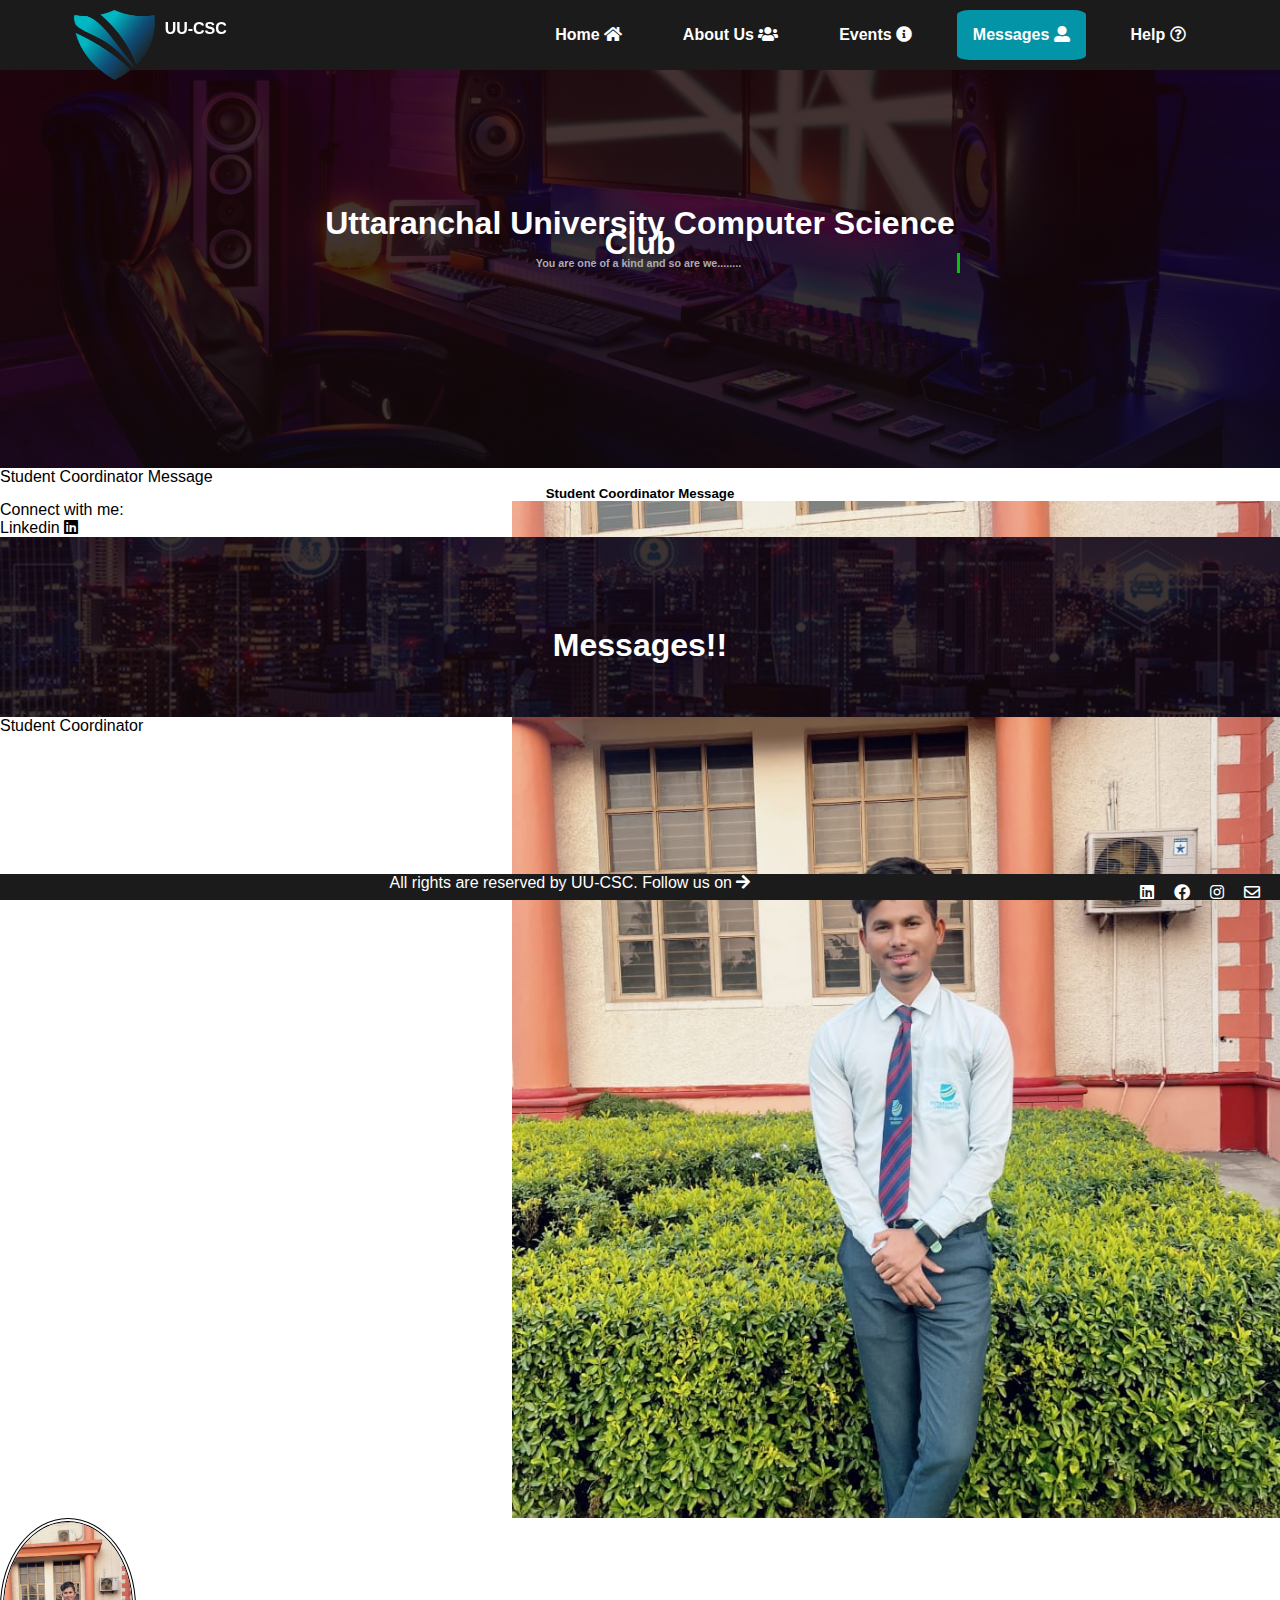
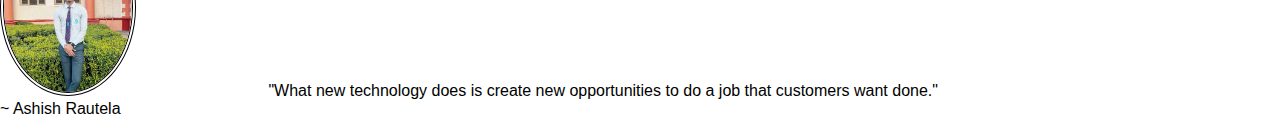
<file: assets/coordinator.html>
<<!DOCTYPE html>
<html>
<head>
  <meta charset="utf-8">
  <meta name="viewport" content="width=device-width, initial-scale=1">  
    <!-- Bootstrap CSS -->
    <link href="https://cdn.jsdelivr.net/npm/bootstrap@5.0.2/dist/css/bootstrap.min.css" rel="stylesheet" integrity="sha384-EVSTQN3/azprG1Anm3QDgpJLIm9Nao0Yz1ztcQTwFspd3yD65VohhpuuCOmLASjC" crossorigin="anonymous">
    <link rel="stylesheet" type="text/css" href="../css/substyle.css">
  <link rel="stylesheet" href="https://cdnjs.cloudflare.com/ajax/libs/font-awesome/5.15.3/css/all.min.css"/>
  <title>Messages</title>
  <link rel="shortcut icon" href="logo1.png">
  
</head>
<body>
<nav>
  <input id="nav-toggle" type="checkbox">
  <img src="../images/logo1.png"  class="logo">
  <h4 style="color: white; display: inline-block; padding-top: 20px; position: fixed; float: left;" >UU-CSC</h4>
  <ul class="links">
    <li><a href="../index.html" >Home <i class="fas fa-home"></i></a></li>
    <li><a href="about.html">About Us <i class="fas fa-users"></i></a></li>
    <li><a href="events.html">Events <i class="fas fa-info-circle"></i></a></li>
    <li><a href="coordinator.html" style="background-color: #0494a8; border-radius: 10%;">Messages <i class="fas fa-user-alt"></i></a></li>
    <li><a href="help.html">Help <i class="far fa-question-circle"></i></a></li>
  </ul>

  <label for="nav-toggle" class="icon-burger">
    <div class="line"></div>
    <div class="line"></div>
    <div class="line"></div>
  </label>
</nav>

<div class="hero-image">
  <div class="hero-text">
<h1>Uttaranchal University Computer Science Club</h1>
<center> <h6>You are one of a kind and so are we........</h6></center>
  </div>
</div>

<div class="container">
  <div class="row py-5" >
    <div  class="card border-dark mb-3 "  >
  <div class="card-header"> Student Coordinator Message</div>
  <div class="card-body text-dark">
    <h5 class="card-title"><center>Student Coordinator Message </center></h5>
    <img src="../images/WhatsApp Image 2024-01-11 at 22.47.20 (1).jpeg" style="max-height: 30%;max-width: 60%; float: right;">
    <p class="card-text" style="justify-content: right;">
Connect with me:<br>
 <a href="https://www.linkedin.com/in/ashish-rautela-776285250/" target="_blank">Linkedin <i class="fab fa-linkedin"></i></a>   </p>
  </div>
</div>
<!--     <div class="card border-dark mb-3" >
  <div class="card-header">Header</div>
  <div class="card-body text-dark">
    <h5 class="card-title">Dark card title</h5>
    <p class="card-text">Some quick example text to build on the card title and make up the bulk of the card's content.</p>
  </div>
</div>
    <div class="card border-dark mb-3">
  <div class="card-header">Header</div>
  <div class="card-body text-dark">
    <h5 class="card-title">Dark card title</h5>
    <p class="card-text">Some quick example text to build on the card title and make up the bulk of the card's content.</p>
  </div>
</div> -->
  </div>
</div>

<!-- parallax start -->
<div class="parallax"><div class="overlay"><center><span><h1>Messages!!</h1></span></center></div></div>
<!-- parallax end -->
<!-- 
message card -->
<div class="container">
  <div class="row py-5" >
    <div class="card border-success mb-3">
  <div class="card-header">Student Coordinator</div>
  <div class="card-body text-dark">
     <p class="card-text">
      <p class="card-text" style=" margin-right: auto; display:inline-block;">
    <img src="../images/WhatsApp Image 2024-01-11 at 22.47.20 (1).jpeg" style="max-height:10%; max-width: 10%;border-radius: 50%; margin-right: auto; border: double 4px; margin-right:10%"> "What new technology does is create new opportunities to do a job that customers want done."</p>
    <h7 class="card-title">~ Ashish Rautela</h7> 
  </div>
</div>
  </div>
</div>
<!--message card -->
<!--footer-->
 <div class="footer">
  <p style="margin: 0;">All rights are reserved by UU-CSC. Follow us on <i class="fas fa-arrow-right"> </i> 
<a href="#" >  <i class="far fa-envelope"></i></a>
<a href="#">  <i class="fab fa-instagram"></i></a>
<a href="#">  <i class="fab fa-facebook"></i></a>
<a href="#">  <i class="fab fa-linkedin"></i></a></p>
</div> 

</body>
</html>
</file>
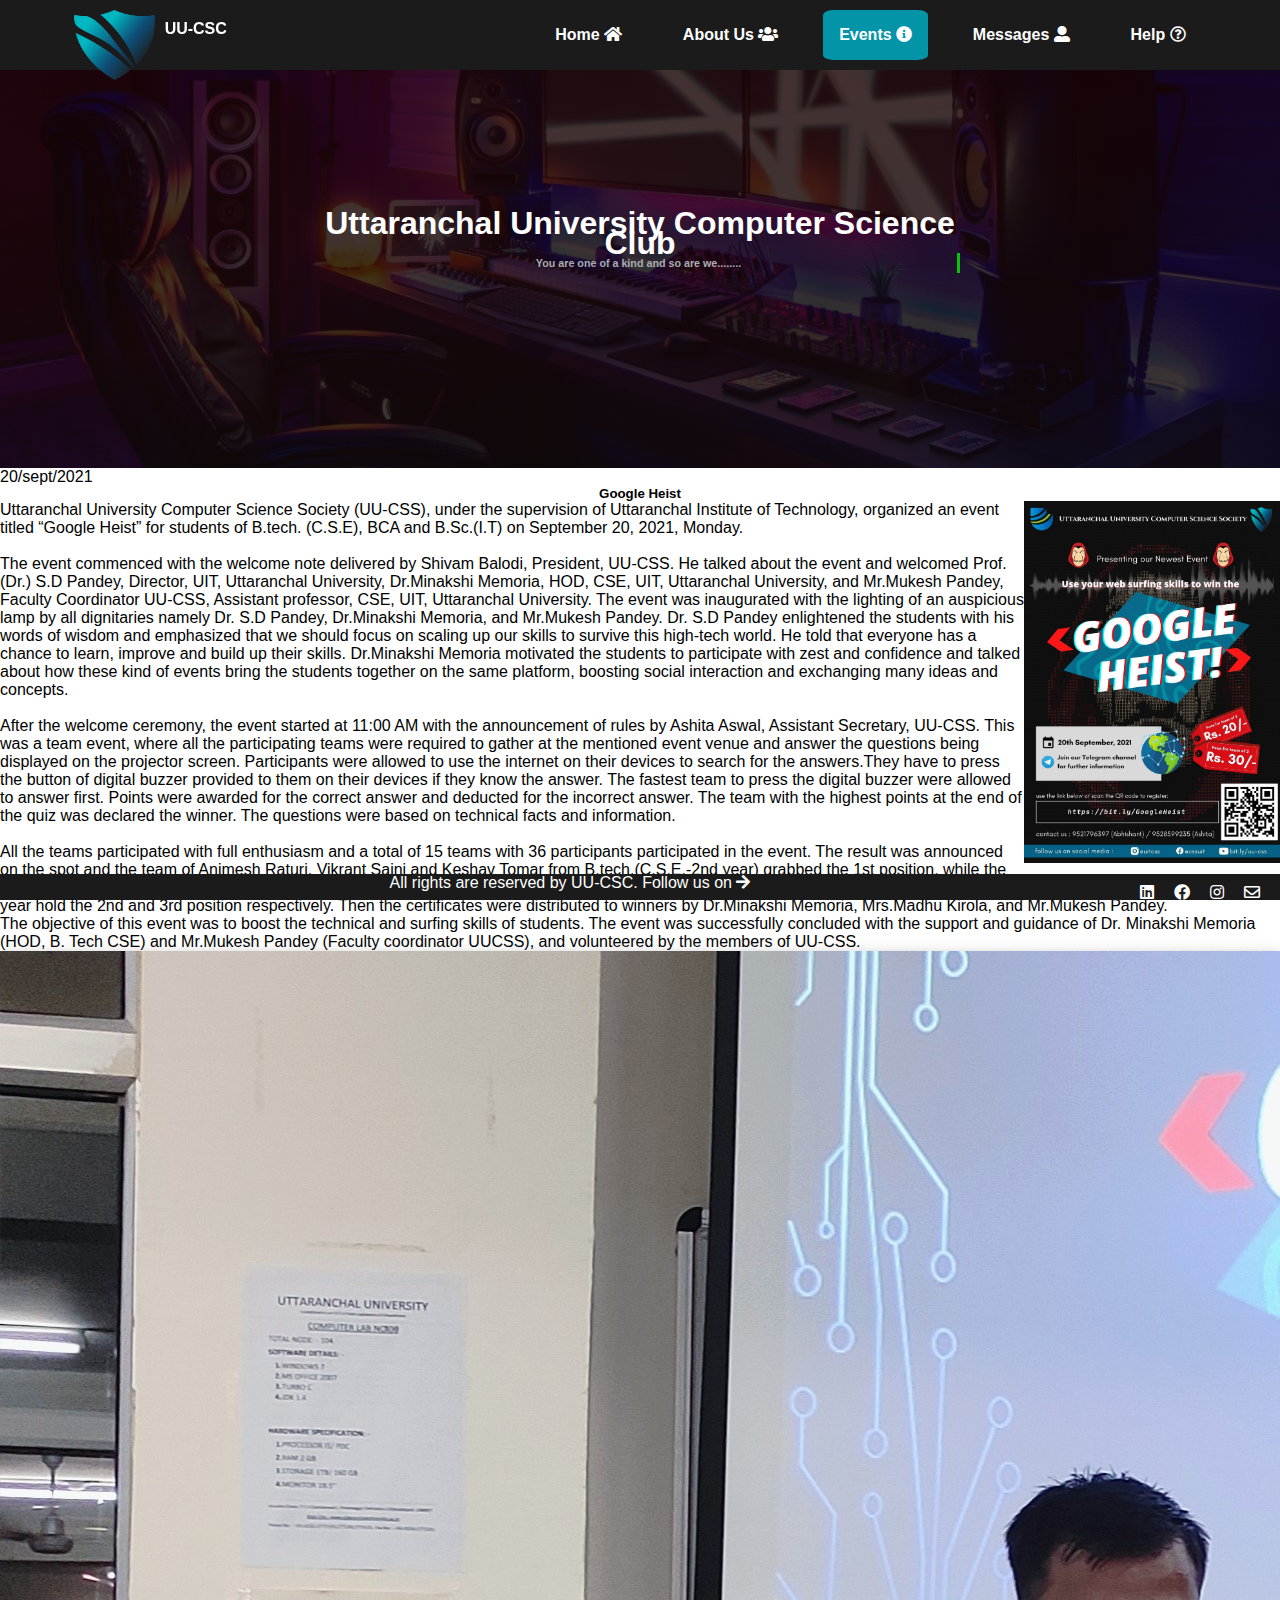
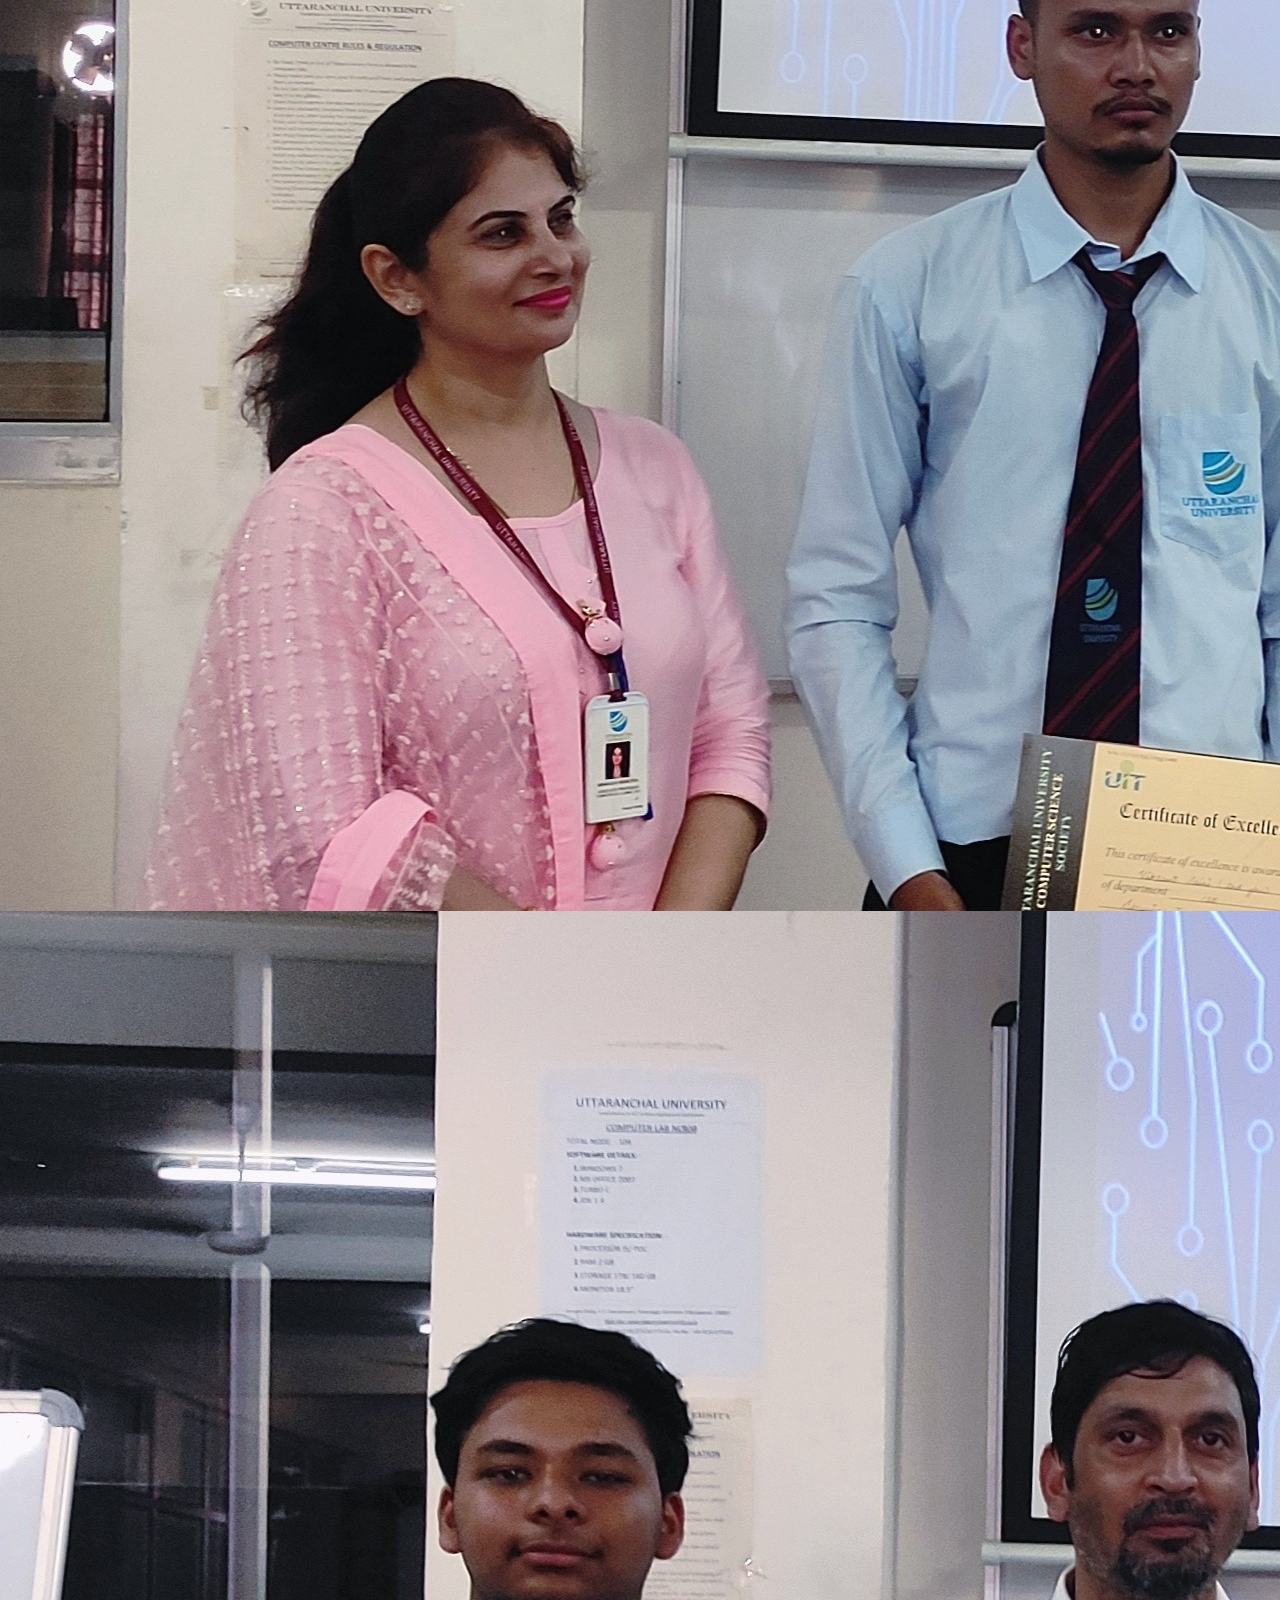
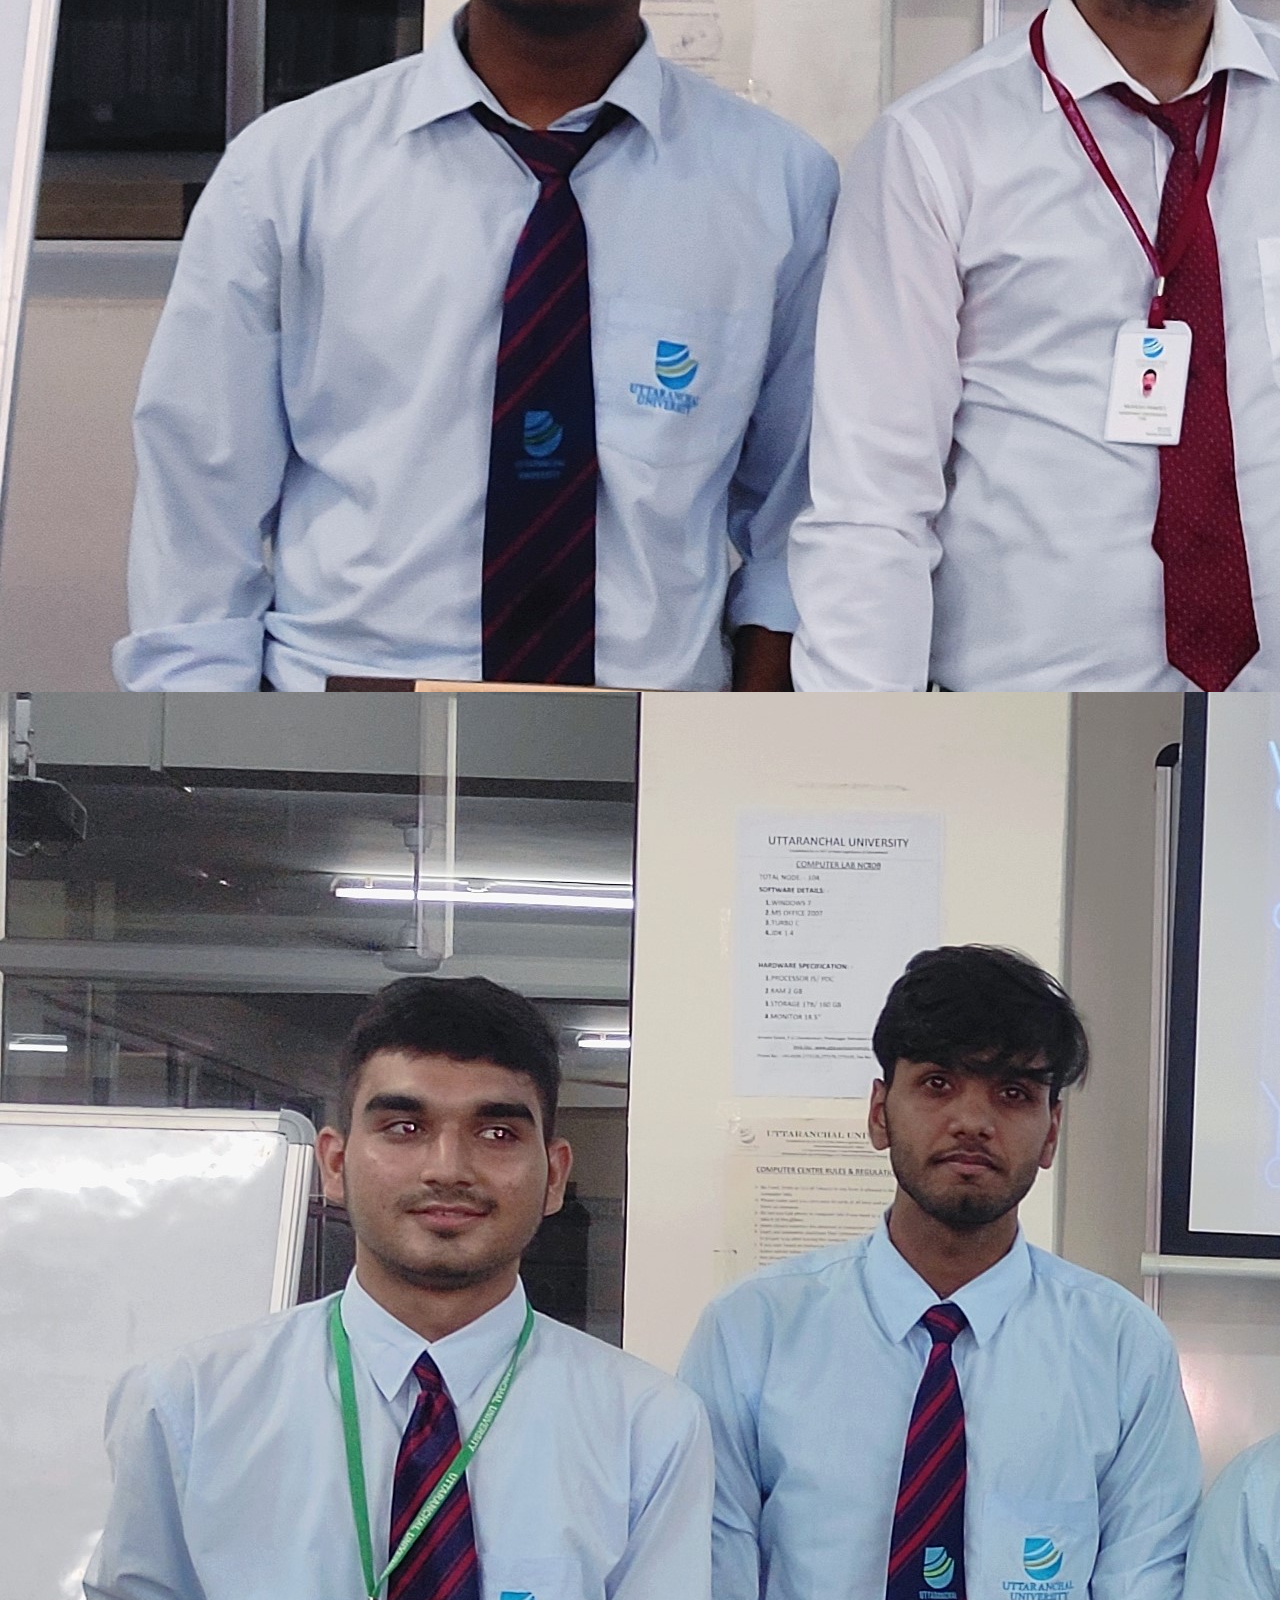
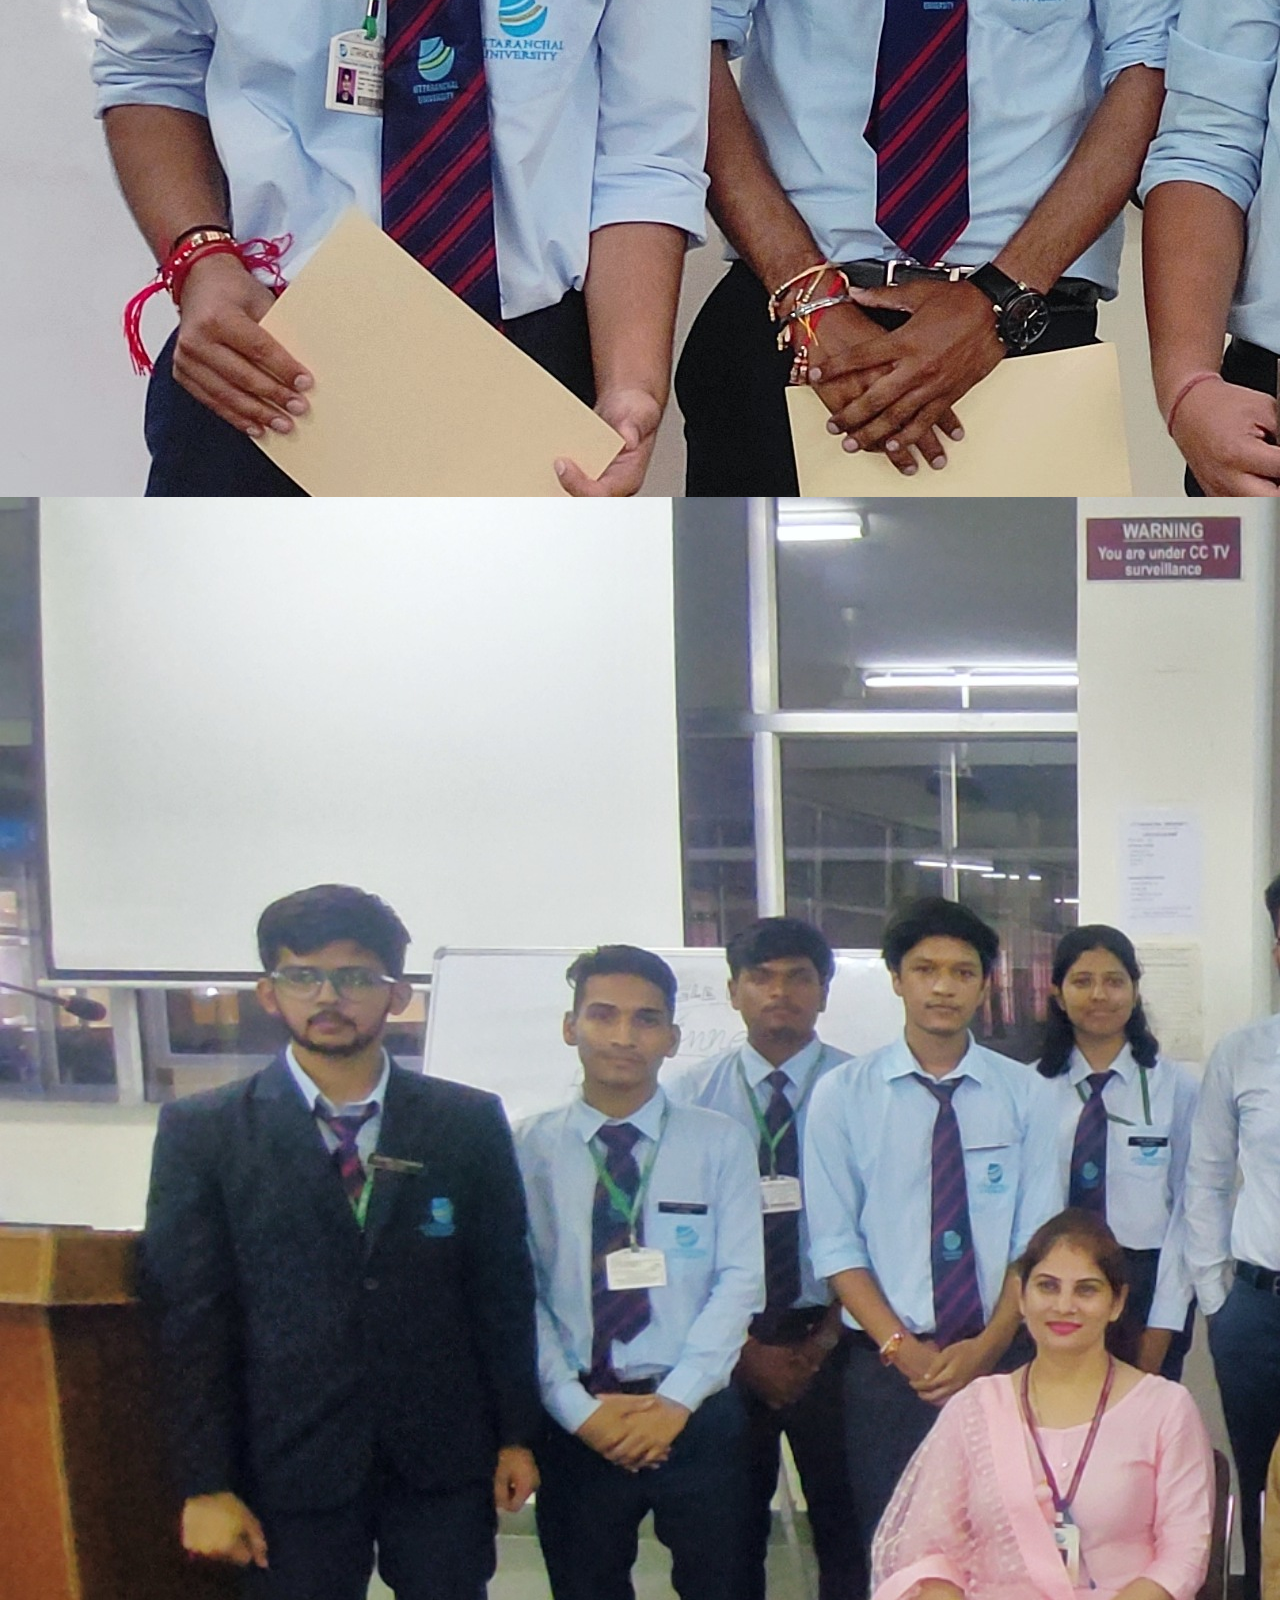
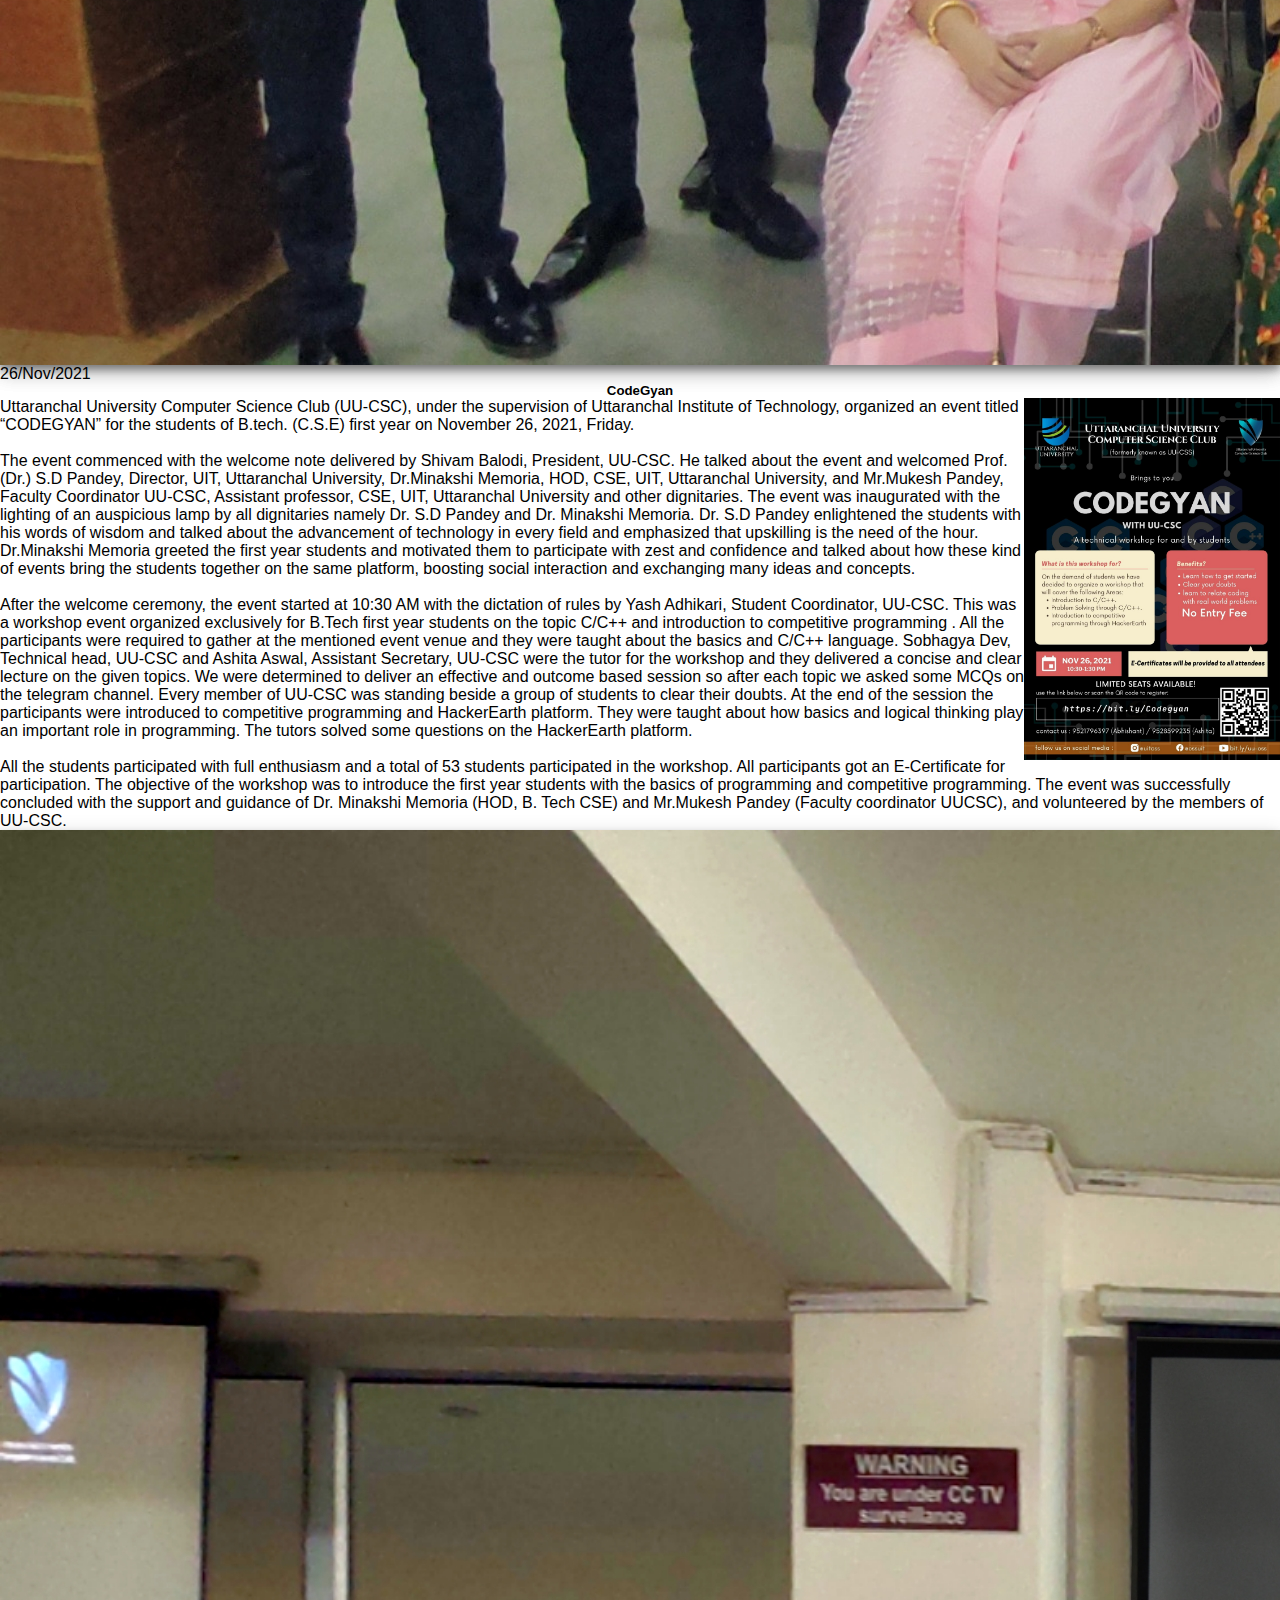
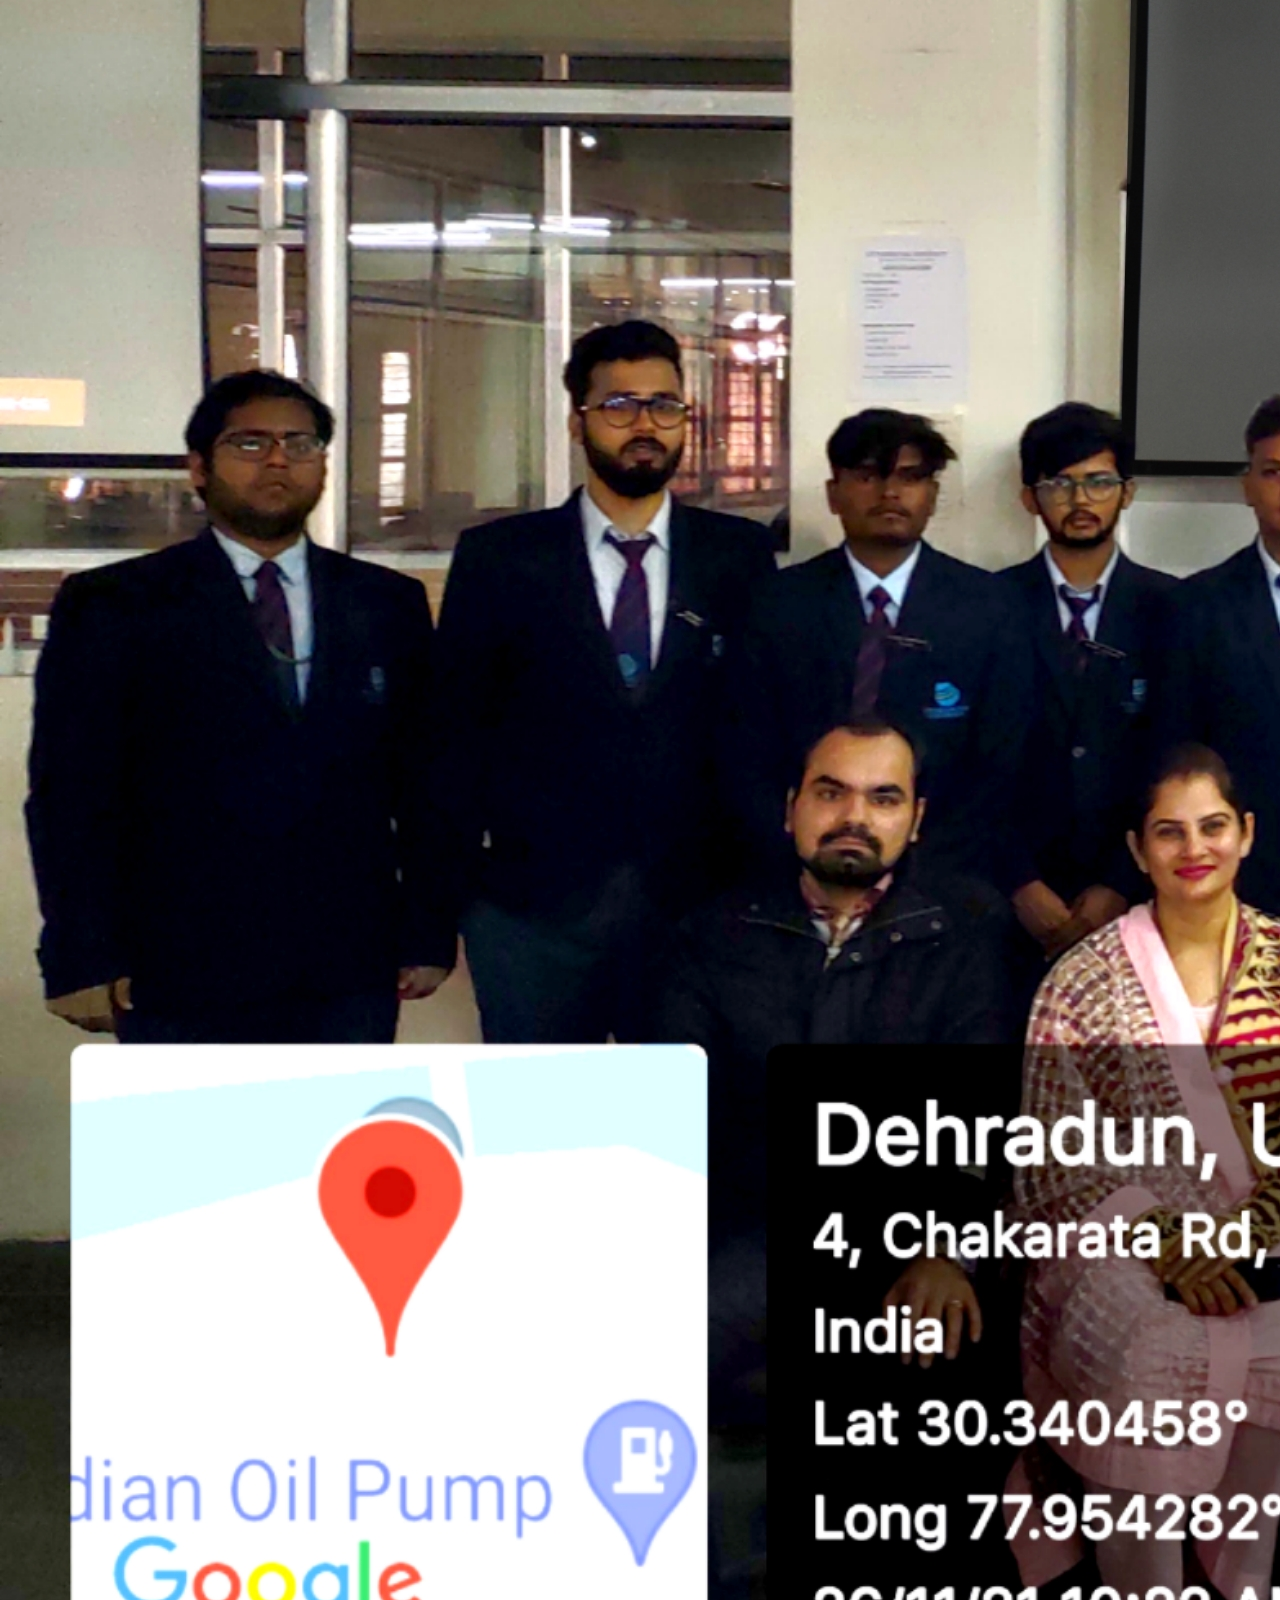
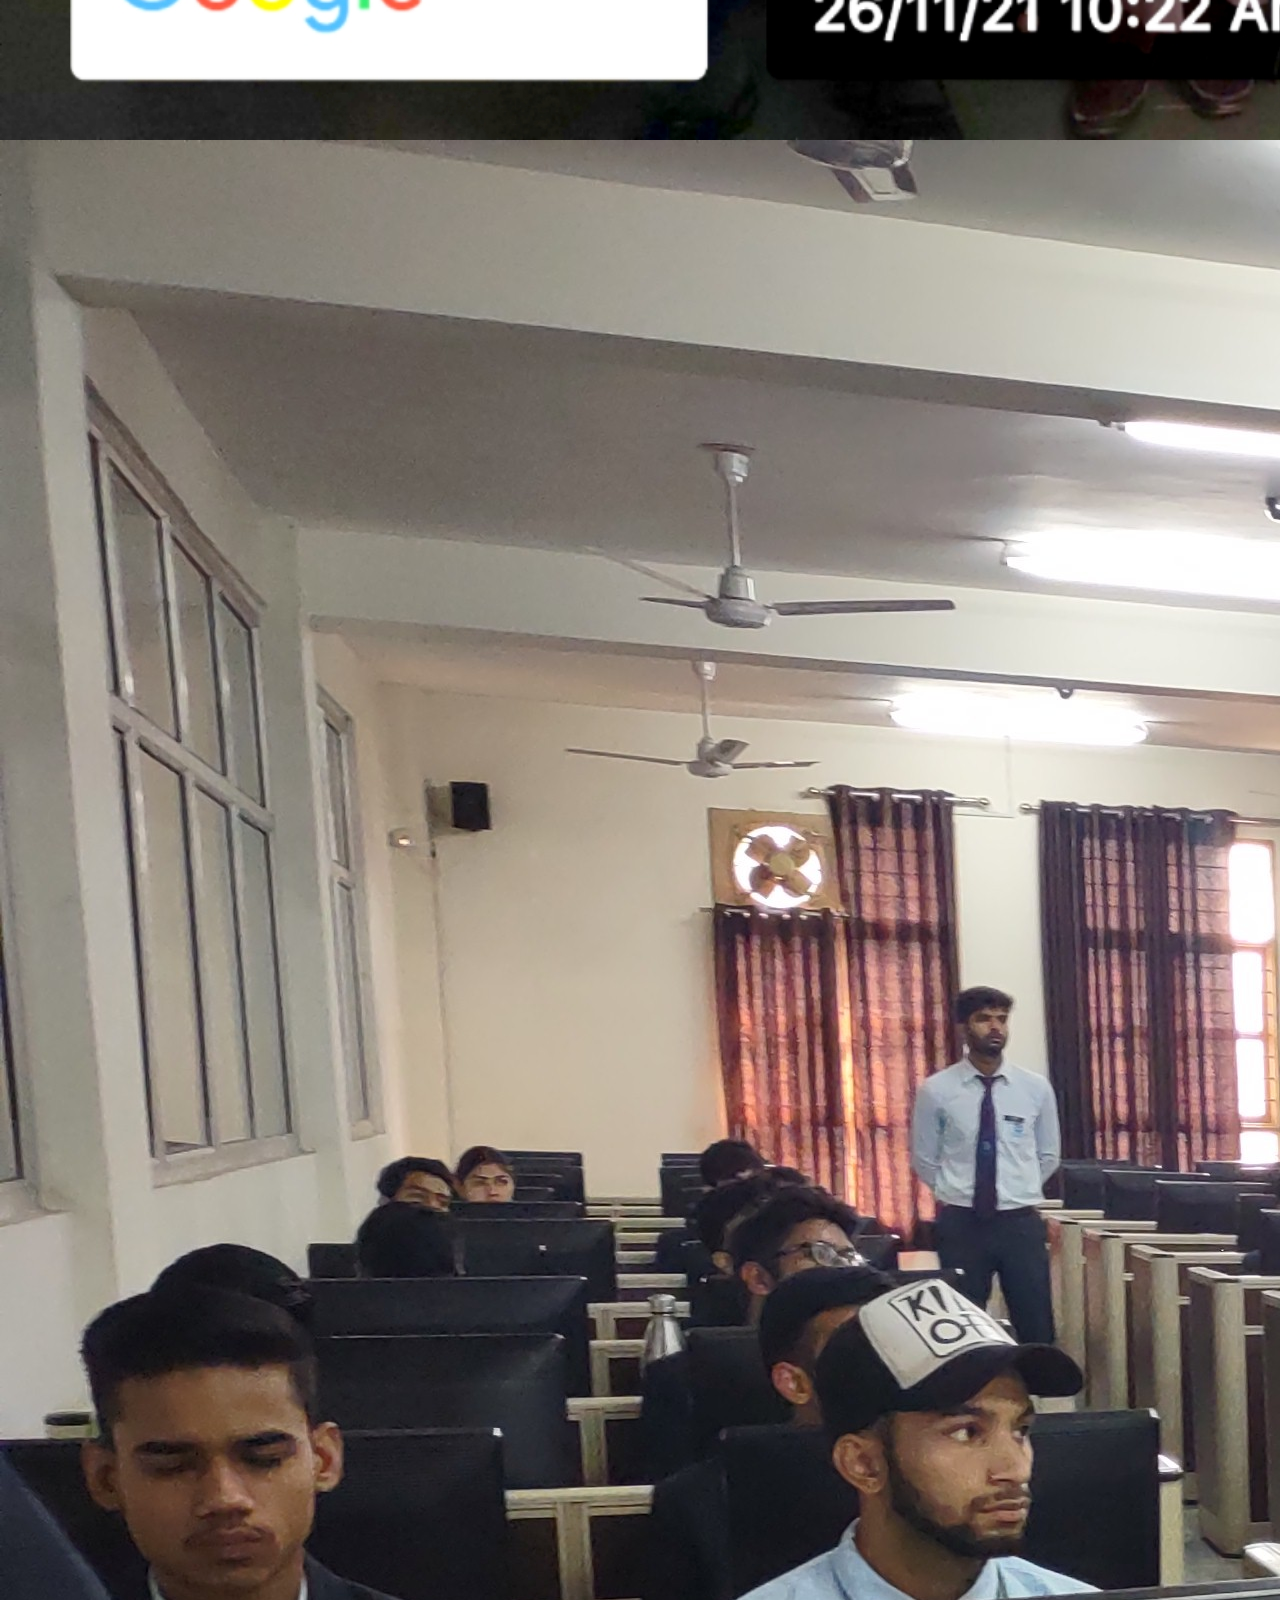
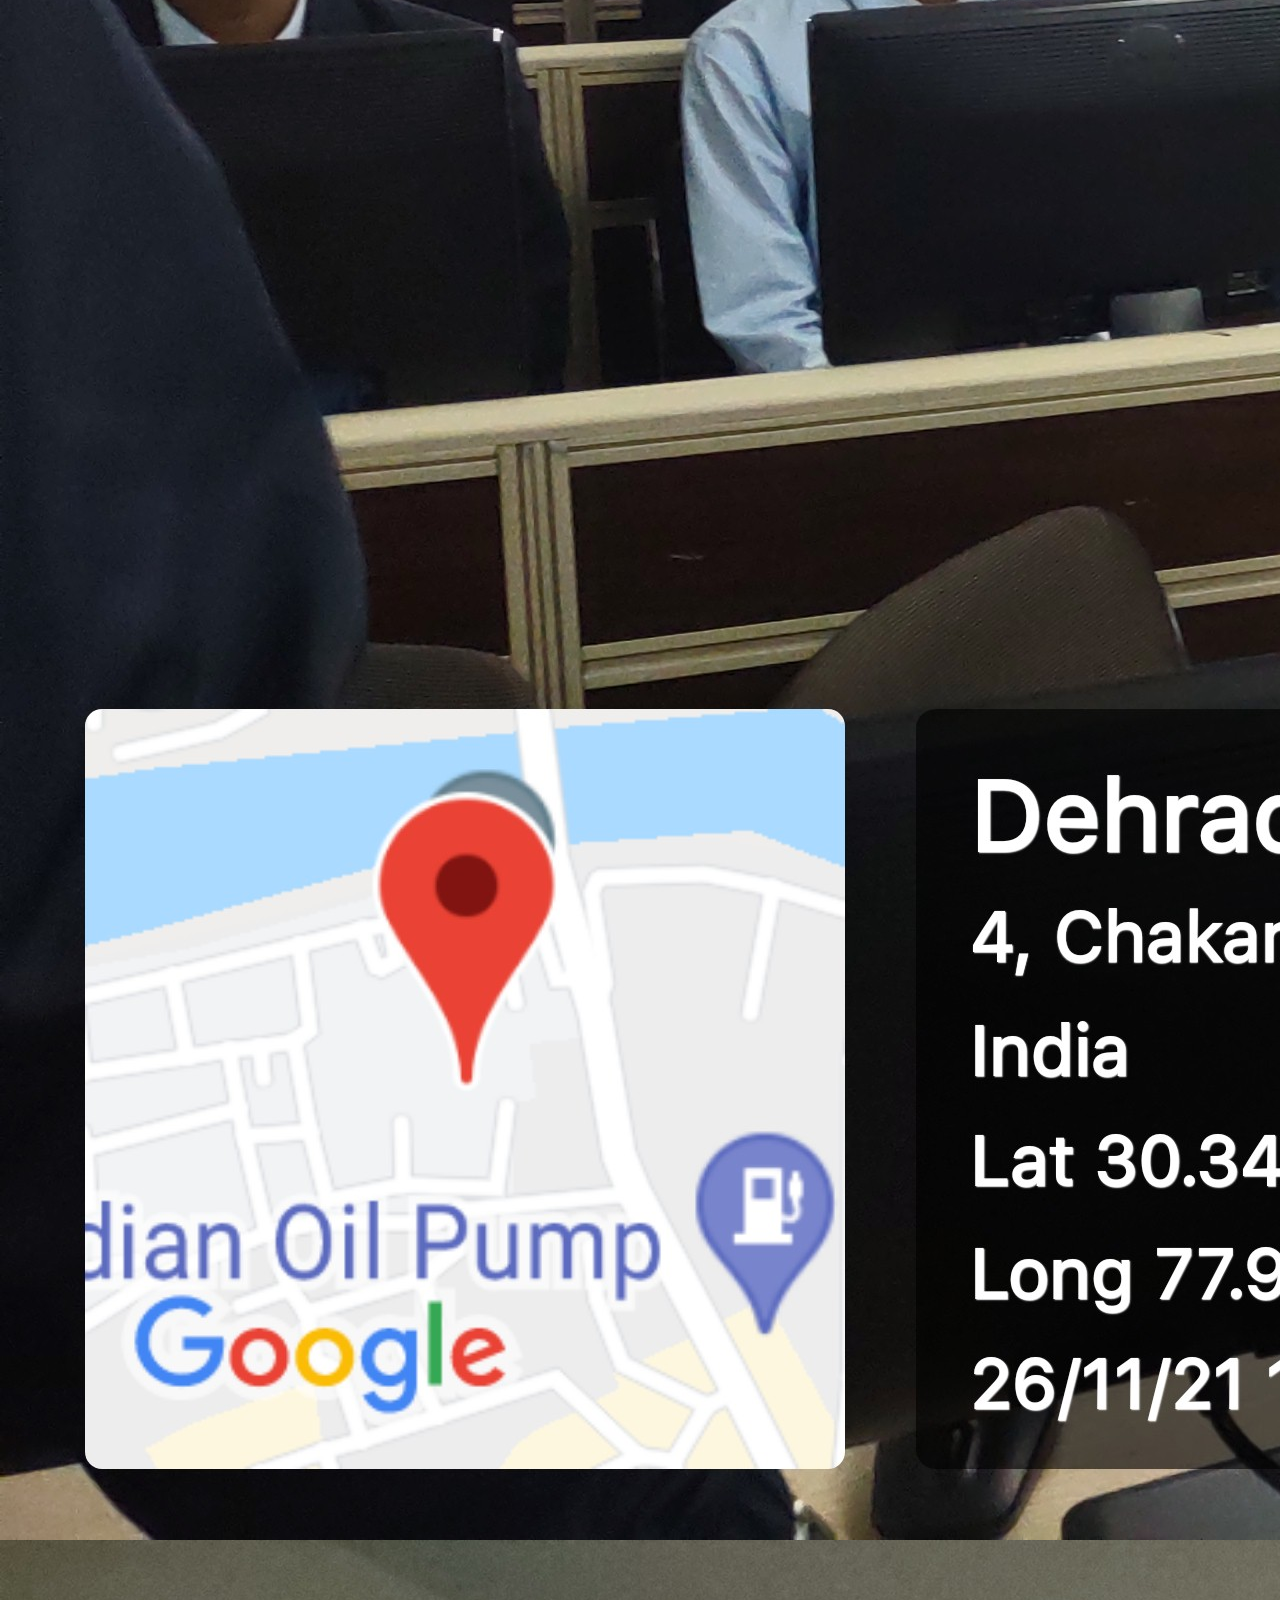
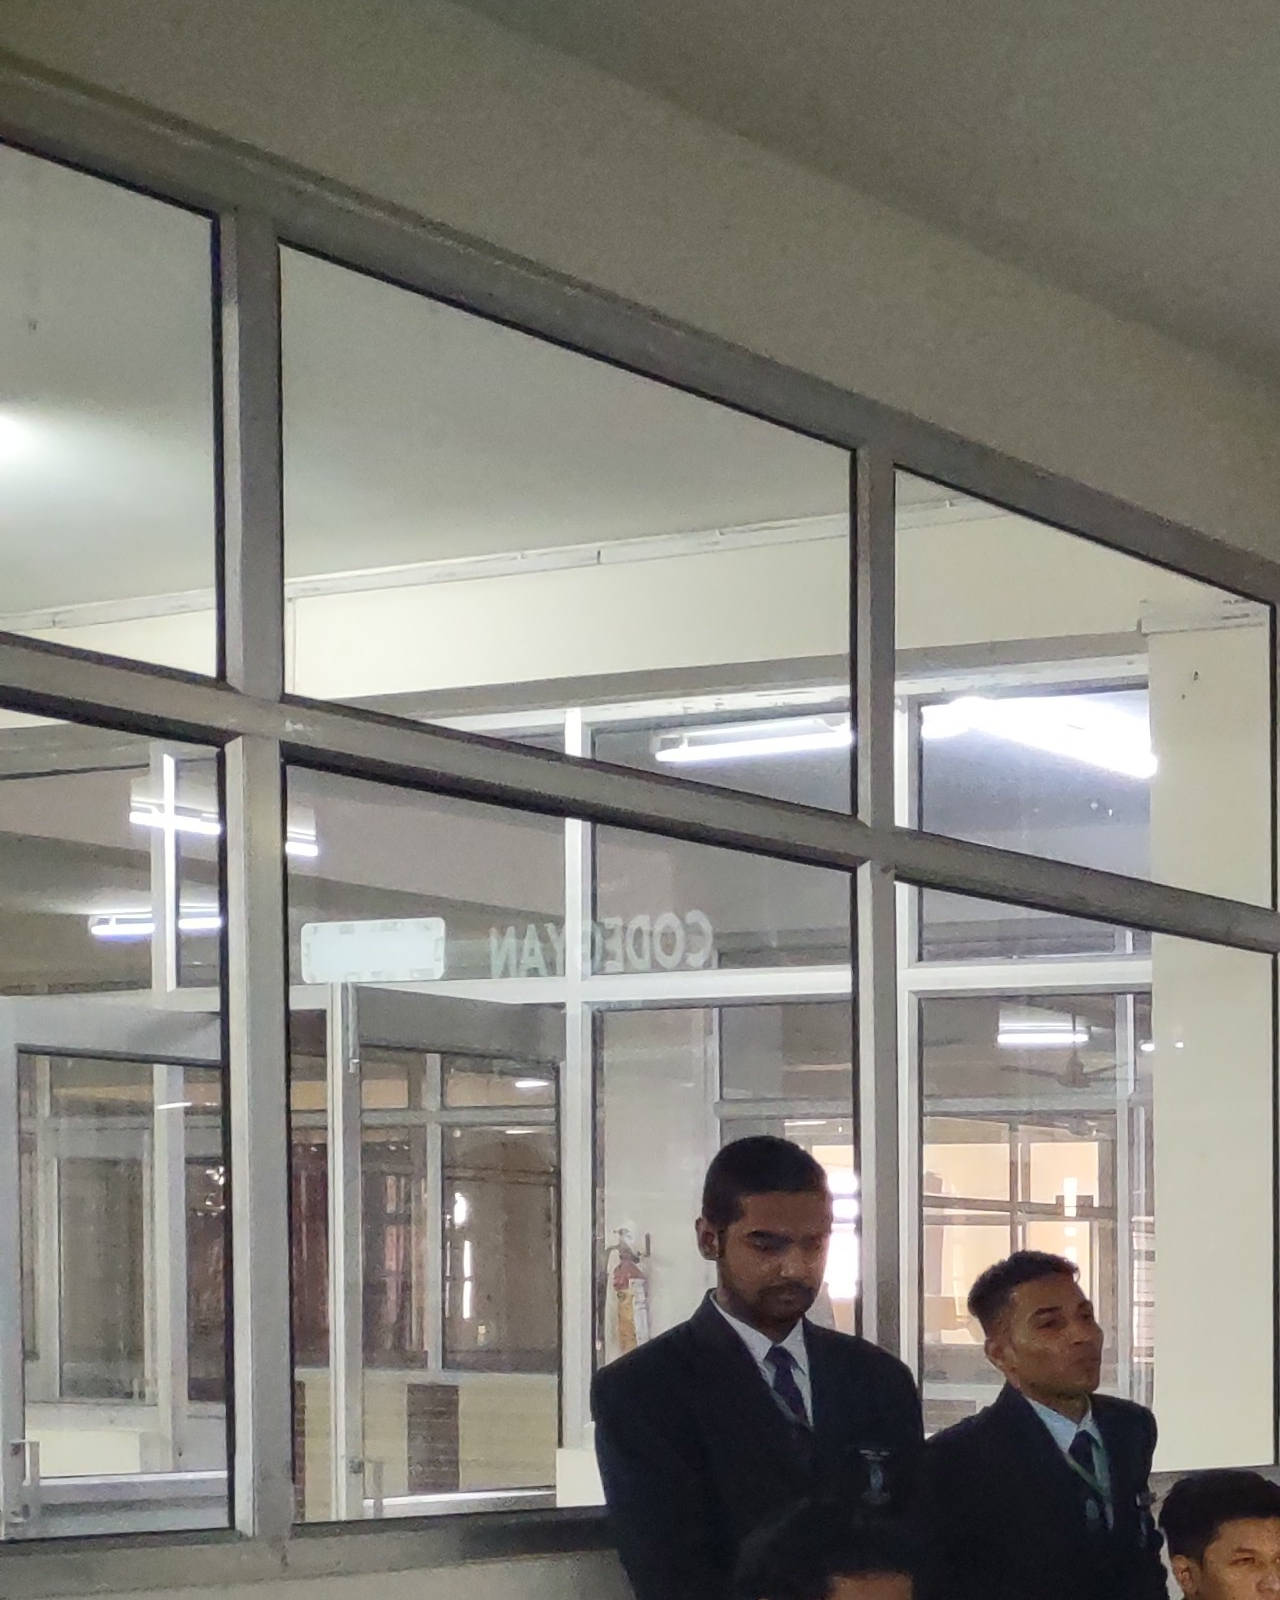
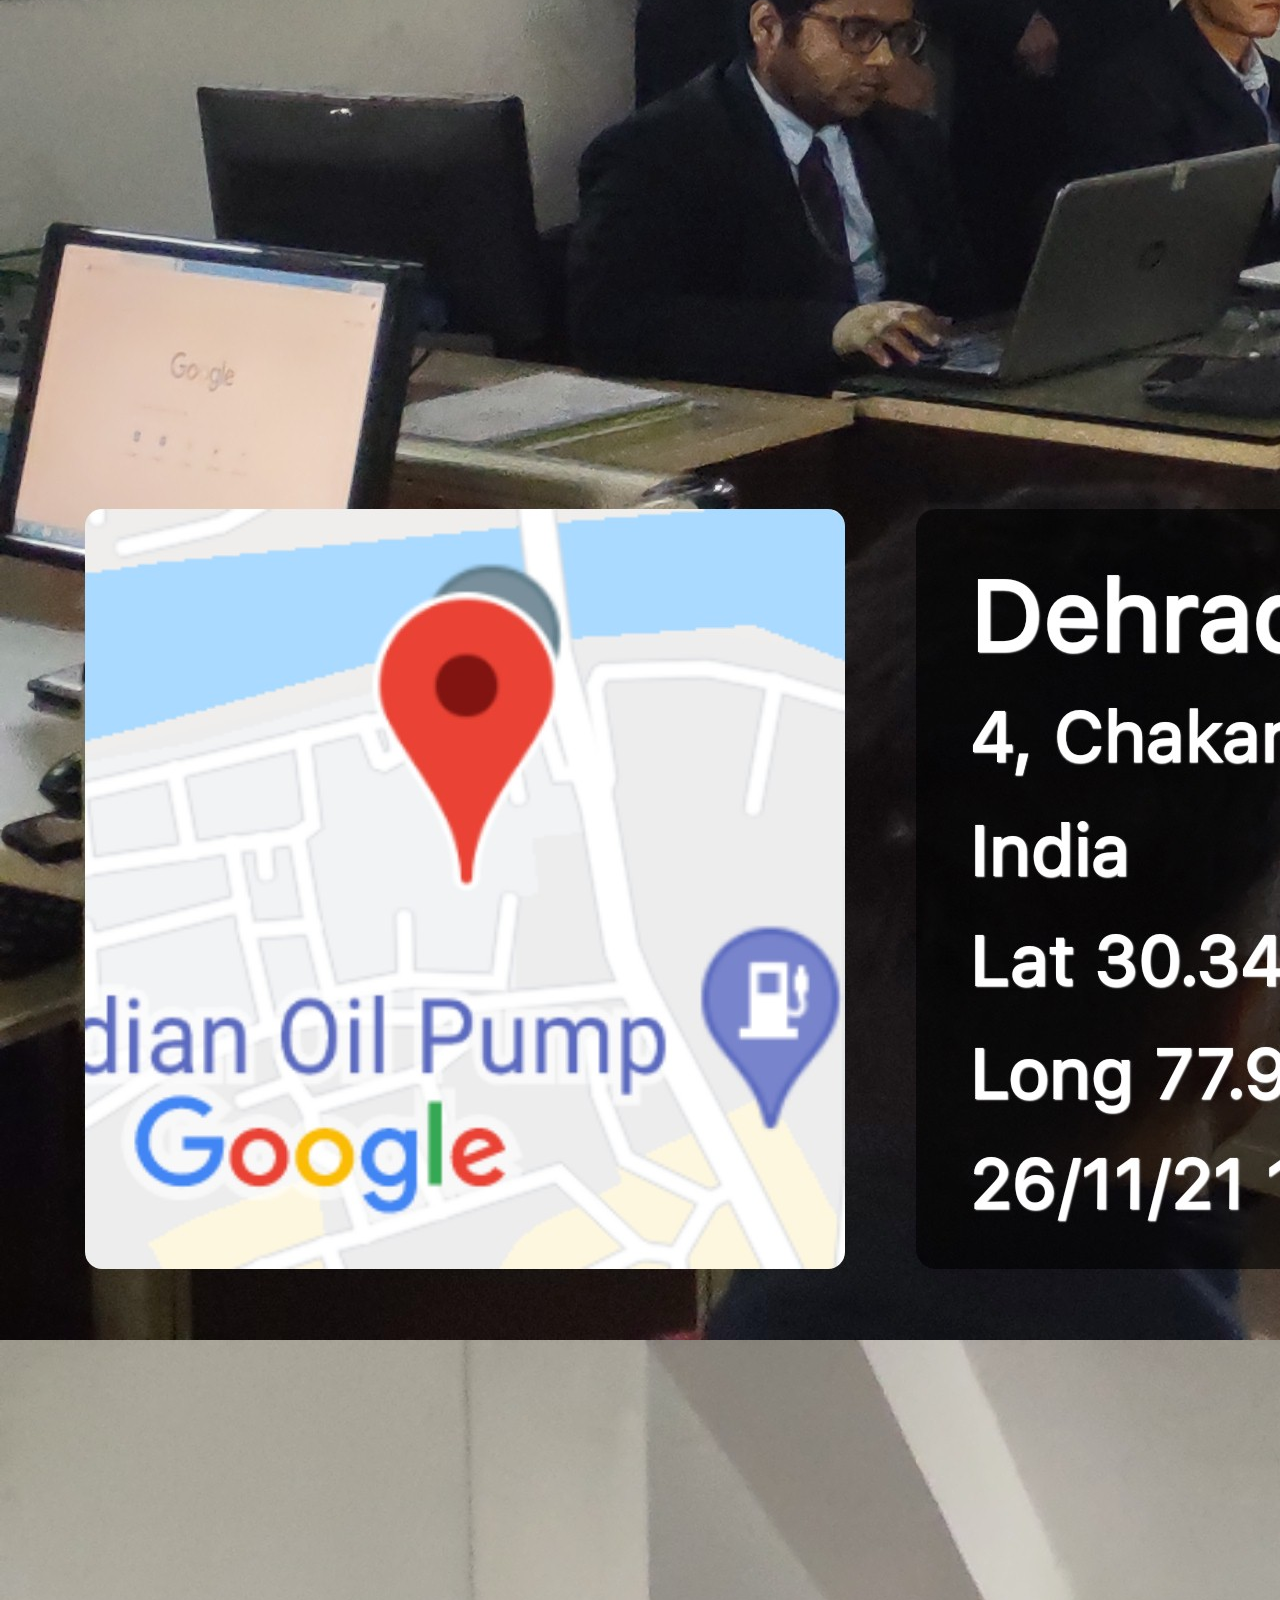
<file: assets/events.html>
<<!DOCTYPE html>
<html>
<head>
  <meta charset="utf-8">
  <meta name="viewport" content="width=device-width, initial-scale=1">  
    <!-- Bootstrap CSS -->
    <link href="https://cdn.jsdelivr.net/npm/bootstrap@5.0.2/dist/css/bootstrap.min.css" rel="stylesheet" integrity="sha384-EVSTQN3/azprG1Anm3QDgpJLIm9Nao0Yz1ztcQTwFspd3yD65VohhpuuCOmLASjC" crossorigin="anonymous">
    <link rel="stylesheet" type="text/css" href="../css/substyle.css">
  <link rel="stylesheet" href="https://cdnjs.cloudflare.com/ajax/libs/font-awesome/5.15.3/css/all.min.css"/>
  <title>Events</title>
  <link rel="shortcut icon" href="logo1.png">
  
</head>
<body>
<nav>
  <input id="nav-toggle" type="checkbox">
  <img src="../images/logo1.png"  class="logo">
  <h4 style="color: white; display: inline-block; padding-top: 20px; position: fixed; float: left;" >UU-CSC</h4>
  <ul class="links">
    <li><a href="../index.html">Home <i class="fas fa-home"></i></a></li>
    <li><a href="about.html">About Us <i class="fas fa-users"></i></a></li>
    <li><a href="events.html" style="background-color: #0494a8; border-radius: 10%;" >Events <i class="fas fa-info-circle"></i></a></li>
    <li><a href="coordinator.html">Messages <i class="fas fa-user-alt"></i></a></li>
    <li><a href="help.html">Help <i class="far fa-question-circle"></i></a></li>
  </ul>

  <label for="nav-toggle" class="icon-burger">
    <div class="line"></div>
    <div class="line"></div>
    <div class="line"></div>
  </label>
</nav>

<div class="hero-image">
  <div class="hero-text">
<h1>Uttaranchal University Computer Science Club</h1>
<center> <h6>You are one of a kind and so are we........</h6></center>
  </div>
</div>

<div class="container">
  <div class="row py-5" >
    <div  class="card border-dark mb-3 "  >
  <div class="card-header">20/sept/2021</div>
  <div class="card-body text-dark">
    <h5 class="card-title"><center>Google Heist</center></h5>
    <p class="card-text">
 <img src="../images/google heist.jpg" style="max-height: 20%;max-width: 20%; float: right;">     Uttaranchal University Computer Science Society (UU-CSS), under the supervision of Uttaranchal Institute of Technology, organized an event titled “Google Heist” for students of B.tech. (C.S.E), BCA and B.Sc.(I.T) on September 20, 2021, Monday. <br>
<br>
The event commenced with the welcome note delivered by Shivam Balodi, President, UU-CSS. He talked about the event and welcomed Prof. (Dr.) S.D Pandey, Director, UIT, Uttaranchal University, Dr.Minakshi Memoria, HOD, CSE, UIT, Uttaranchal University, and Mr.Mukesh Pandey, Faculty Coordinator UU-CSS, Assistant professor, CSE, UIT, Uttaranchal University. The event was inaugurated with the lighting of an auspicious lamp by all dignitaries namely Dr. S.D Pandey, Dr.Minakshi Memoria, and Mr.Mukesh Pandey. Dr. S.D Pandey enlightened the students with his words of wisdom and emphasized that we should focus on scaling up our skills to survive this high-tech world. He told that everyone has a chance to learn, improve and build up their skills.  Dr.Minakshi Memoria motivated the students to participate with zest and confidence and talked about how these kind of events bring the students together on the same platform, boosting social interaction and exchanging many ideas and concepts.<br><br>

After the welcome ceremony, the event started at 11:00 AM with the announcement of rules by Ashita Aswal, Assistant Secretary, UU-CSS. This was a team event, where all the participating teams were required to gather at the mentioned event venue and answer the questions being displayed on the projector screen. Participants were allowed to use the internet on their devices to search for the answers.They have to press the button of digital buzzer provided to them on their devices if they know the answer. The fastest team to press the digital buzzer were allowed to answer first. Points were awarded for the correct answer and deducted for the incorrect answer. The team with the highest points at the end of the quiz was declared the winner. The questions were based on technical facts and information.<br><br>

All the teams participated with full enthusiasm and a total of 15 teams with 36 participants participated in the event. The result was announced on the spot and the team of Animesh Raturi, Vikrant Saini and Keshav Tomar from B.tech.(C.S.E.-2nd year) grabbed the 1st position, while the team of Manan Mandal, Soumil, and Anshuman Chauhan from B.Sc. (I.T.) 3rd year, and the team of Rohit Bisht, Anish Shrivastava and Keshav Chauhan from B.Tech. C.S.E. 2nd year hold the 2nd and 3rd position respectively. Then the certificates were distributed to winners by Dr.Minakshi Memoria, Mrs.Madhu Kirola, and Mr.Mukesh Pandey.<br>

The objective of this event was to boost the technical and surfing skills of students. The event was successfully concluded with the support and guidance of Dr. Minakshi Memoria (HOD, B. Tech CSE) and Mr.Mukesh Pandey (Faculty coordinator UUCSS), and volunteered by the members of UU-CSS.

<div class="container ">
<div class="row row-cols-1 row-cols-md-4 g-4 py-5">

    <div class="col mx-auto">
    <div class="card h-60">
      <img src="../images/1st Position.jpg" class="card-img-top" alt="...">
    </div>
  </div>
  <div class="col mx-auto">
    <div class="card h-60">
      <img src="../images/1st runner up.jpg" class="card-img-top" alt="...">
    </div>
  </div>
      <div class="col mx-auto">
    <div class="card h-60">
      <img src="../images/2nd Runner up.jpg" class="card-img-top" alt="...">
    </div>
  </div>

      <div class="col mx-auto">
    <div class="card h-60">
      <img src="../images/UU-CSS members.jpg" class="card-img-top" alt="...">
    </div>
  </div>
</div>
</div> 
</p>
  </div>
</div>
<!-- start of second card -->
   <div  class="card border-dark mb-3 "  >
  <div class="card-header">26/Nov/2021</div>
  <div class="card-body text-dark">
    <h5 class="card-title"><center>CodeGyan</center></h5>
    <p class="card-text">
 <img src="../images/cg(pos).jpeg" style="max-height: 20%;max-width: 20%; float: right;">     Uttaranchal University Computer Science Club (UU-CSC), under the supervision of Uttaranchal Institute of Technology, organized an event titled “CODEGYAN” for the students of B.tech. (C.S.E) first year on November 26, 2021, Friday.<br><br>
The event commenced with the welcome note delivered by Shivam Balodi, President, UU-CSC. He talked about the event and welcomed Prof. (Dr.) S.D Pandey, Director, UIT, Uttaranchal University, Dr.Minakshi Memoria, HOD, CSE, UIT, Uttaranchal University, and Mr.Mukesh Pandey, Faculty Coordinator UU-CSC, Assistant professor, CSE, UIT, Uttaranchal University and other dignitaries. The event was inaugurated with the lighting of an auspicious lamp by all dignitaries namely Dr. S.D Pandey and Dr. Minakshi Memoria. Dr. S.D Pandey enlightened the students with his words of wisdom and talked about the advancement of technology in every field and emphasized that upskilling is the need of the hour.  Dr.Minakshi Memoria greeted the first year students and motivated them to participate with zest and confidence and talked about how these kind of events bring the students together on the same platform, boosting social interaction and exchanging many ideas and concepts.<br><br>

After the welcome ceremony, the event started at 10:30 AM with the dictation of rules by Yash Adhikari, Student Coordinator, UU-CSC. This was a workshop event organized exclusively for B.Tech first year students on the topic C/C++ and introduction to competitive programming . All the participants were required to gather at the mentioned event venue and they were taught about the basics and C/C++ language. Sobhagya Dev, Technical head, UU-CSC and Ashita Aswal, Assistant Secretary, UU-CSC were the tutor for the workshop and they delivered a concise and clear lecture on the given topics. We were determined to deliver an effective and outcome based session so after each topic we asked some MCQs on the telegram channel. Every member of UU-CSC was standing beside a group of students to clear their doubts. At the end of the session the participants were introduced to competitive programming and HackerEarth platform. They were taught about how basics and logical thinking play an important role in programming.
The tutors solved some questions on the HackerEarth platform.<br><br>

All the students participated with full enthusiasm and a total of 53 students participated in the workshop.
All participants got an E-Certificate for participation.
The objective of the workshop was to introduce the first year students with the basics of programming and competitive programming. The event was successfully concluded with the support and guidance of Dr. Minakshi Memoria (HOD, B. Tech CSE) and Mr.Mukesh Pandey (Faculty coordinator UUCSC), and volunteered by the members of UU-CSC.


<div class="container ">
<div class="row row-cols-1 row-cols-md-4 g-4 py-5">

    <div class="col mx-auto">
    <div class="card h-60">
      <img src="../images/cg1 (4).jpg" class="card-img-top" alt="...">
    </div>
  </div>
  <div class="col mx-auto">
    <div class="card h-60">
      <img src="../images/cg1 (1).jpg" class="card-img-top" alt="...">
    </div>
  </div>
      <div class="col mx-auto">
    <div class="card h-60">
      <img src="../images/cg1 (2).jpg" class="card-img-top" alt="...">
    </div>
  </div>

      <div class="col mx-auto">
    <div class="card h-60">
      <img src="../images/cg1 (3).jpg" class="card-img-top" alt="...">
    </div>
  </div>
</div>
</div> 
</p>
  </div>
</div>





<!-- end of card -->
  </div>
</div>

<!--footer-->
 <div class="footer">
  <p style="margin: 0;">All rights are reserved by UU-CSC. Follow us on <i class="fas fa-arrow-right"> </i> 
<a href="#" >  <i class="far fa-envelope"></i></a>
<a href="#">  <i class="fab fa-instagram"></i></a>
<a href="#">  <i class="fab fa-facebook"></i></a>
<a href="#">  <i class="fab fa-linkedin"></i></a></p>
</div> 

</body>
</html>
</file>
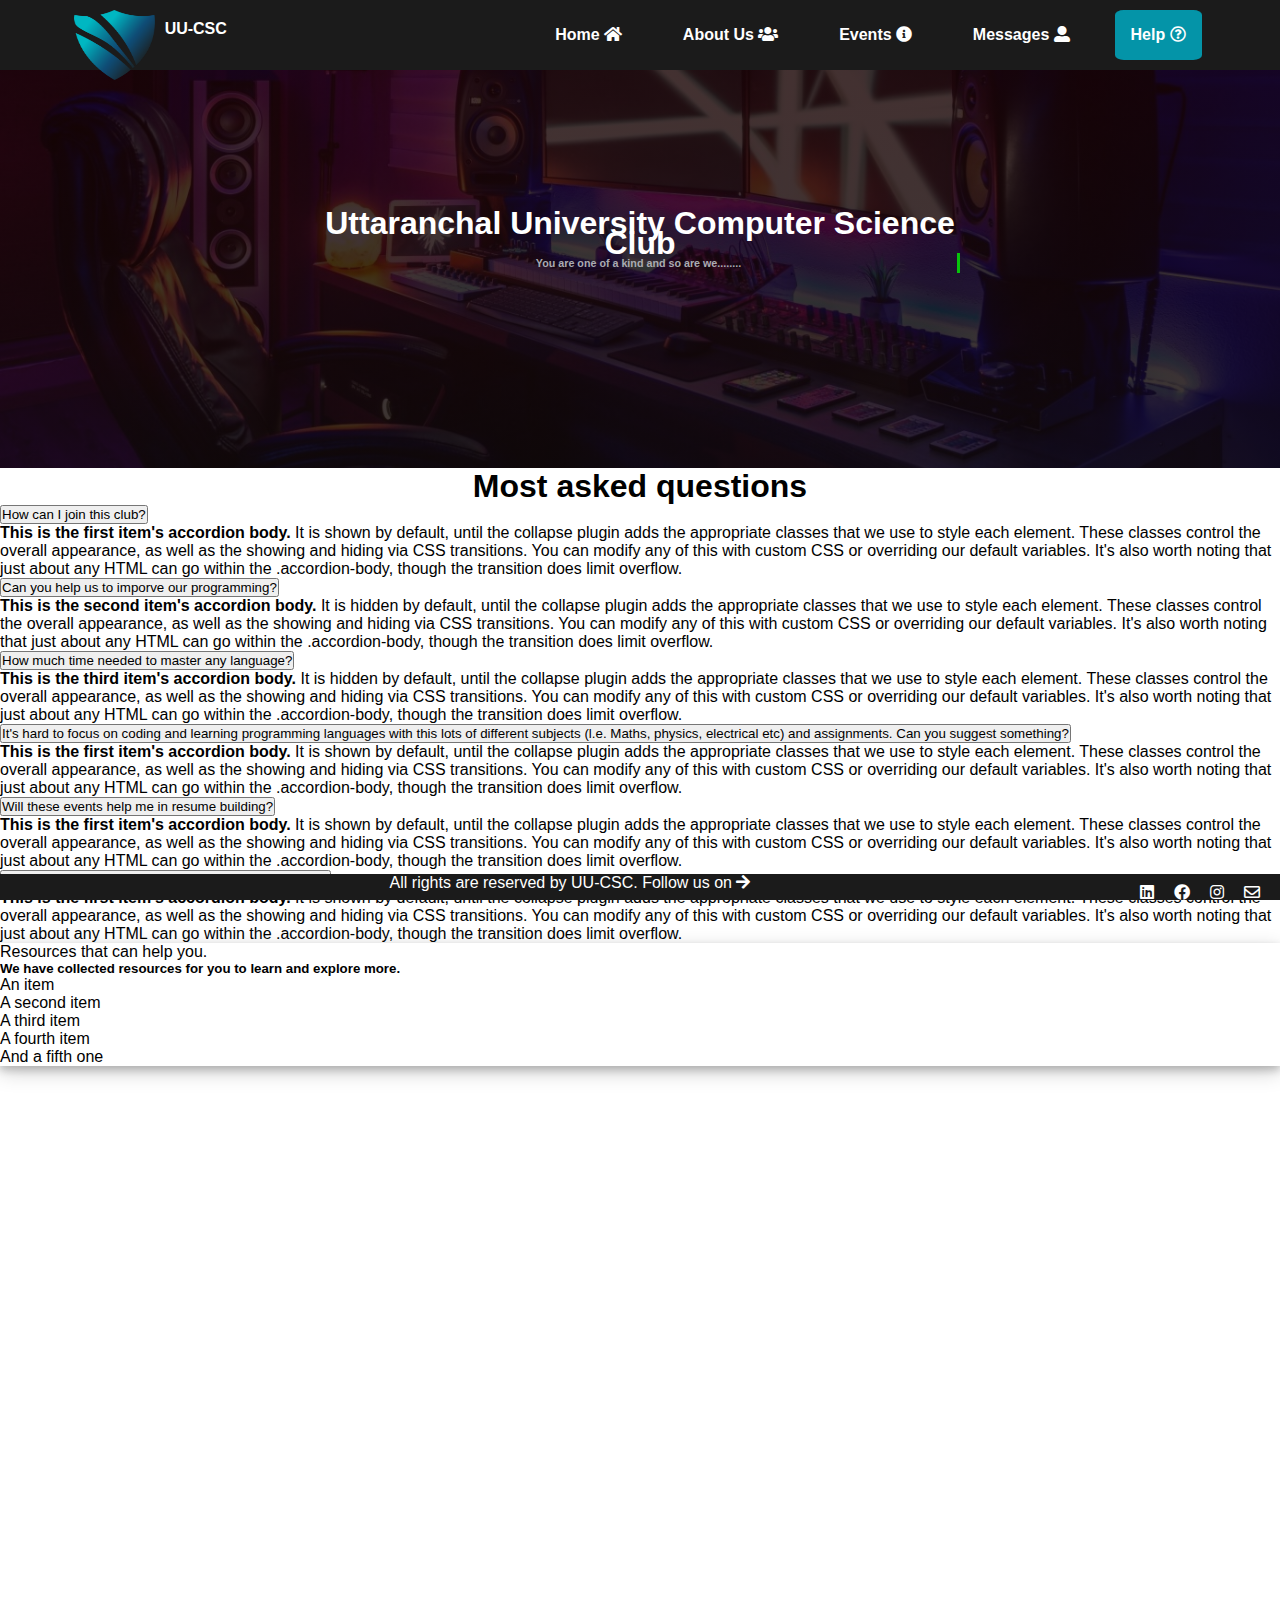
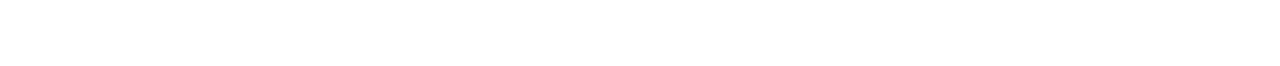
<file: assets/help.html>
<<!DOCTYPE html>
<html>
<head>
  <meta charset="utf-8">
  <meta name="viewport" content="width=device-width, initial-scale=1">  
    <!-- Bootstrap CSS -->
    <link href="https://cdn.jsdelivr.net/npm/bootstrap@5.0.2/dist/css/bootstrap.min.css" rel="stylesheet" integrity="sha384-EVSTQN3/azprG1Anm3QDgpJLIm9Nao0Yz1ztcQTwFspd3yD65VohhpuuCOmLASjC" crossorigin="anonymous">
    <link rel="stylesheet" type="text/css" href="../css/substyle.css">
  <link rel="stylesheet" href="https://cdnjs.cloudflare.com/ajax/libs/font-awesome/5.15.3/css/all.min.css"/>
  <title>About US</title>
  <link rel="shortcut icon" href="logo1.png">
  
</head>
<body>
<nav>
  <input id="nav-toggle" type="checkbox">
  <img src="../images/logo1.png"  class="logo">
  <h4 style="color: white; display: inline-block; padding-top: 20px;" >UU-CSC</h4>
  <ul class="links">
    <li><a href="../index.html">Home <i class="fas fa-home"></i></a></li>
    <li><a href="about.html">About Us <i class="fas fa-users"></i></a></li>
    <li><a href="events.html">Events <i class="fas fa-info-circle"></i></a></li>
    <li><a href="coordinator.html">Messages <i class="fas fa-user-alt"></i></a></li>
    <li><a href="help.html" style="background-color: #0494a8; border-radius: 10%;" >Help <i class="far fa-question-circle"></i></a></li>
  </ul>

  <label for="nav-toggle" class="icon-burger">
    <div class="line"></div>
    <div class="line"></div>
    <div class="line"></div>
  </label>
</nav>

<div class="hero-image">
  <div class="hero-text">
<h1>Uttaranchal University Computer Science Club</h1>
<center> <h6>You are one of a kind and so are we........</h6></center>
  </div>
</div>
<!-- header end -->

<div class="container">
  <div class="row py-3">
    <div class="col-md-12 mx-auto">
   <center><h1> Most asked questions</h1></center>  
    </div>
  </div>
</div>

<!-- accordian start -->
<div class="container">
  <div class="row py-5">
    <div class="accordion" id="accordionExample">
  <div class="accordion-item">
    <h2 class="accordion-header" id="headingOne">
      <button class="accordion-button" type="button" data-bs-toggle="collapse" data-bs-target="#collapseOne" aria-expanded="true" aria-controls="collapseOne">
        How can I join this club?
      </button>
    </h2>
    <div id="collapseOne" class="accordion-collapse collapse show" aria-labelledby="headingOne" data-bs-parent="#accordionExample">
      <div class="accordion-body">
        <strong>This is the first item's accordion body.</strong> It is shown by default, until the collapse plugin adds the appropriate classes that we use to style each element. These classes control the overall appearance, as well as the showing and hiding via CSS transitions. You can modify any of this with custom CSS or overriding our default variables. It's also worth noting that just about any HTML can go within the <code>.accordion-body</code>, though the transition does limit overflow.
      </div>
    </div>
  </div>


  <div class="accordion-item">
    <h2 class="accordion-header" id="headingTwo">
      <button class="accordion-button collapsed" type="button" data-bs-toggle="collapse" data-bs-target="#collapseTwo" aria-expanded="false" aria-controls="collapseTwo">
        Can you help us to imporve our programming?
      </button>
    </h2>
    <div id="collapseTwo" class="accordion-collapse collapse" aria-labelledby="headingTwo" data-bs-parent="#accordionExample">
      <div class="accordion-body">
        <strong>This is the second item's accordion body.</strong> It is hidden by default, until the collapse plugin adds the appropriate classes that we use to style each element. These classes control the overall appearance, as well as the showing and hiding via CSS transitions. You can modify any of this with custom CSS or overriding our default variables. It's also worth noting that just about any HTML can go within the <code>.accordion-body</code>, though the transition does limit overflow.
      </div>
    </div>
  </div>
  <div class="accordion-item">
    <h2 class="accordion-header" id="headingThree">
      <button class="accordion-button collapsed" type="button" data-bs-toggle="collapse" data-bs-target="#collapseThree" aria-expanded="false" aria-controls="collapseThree">
       How much time needed to master any language?
      </button>
    </h2>
    <div id="collapseThree" class="accordion-collapse collapse" aria-labelledby="headingThree" data-bs-parent="#accordionExample">
      <div class="accordion-body">
        <strong>This is the third item's accordion body.</strong> It is hidden by default, until the collapse plugin adds the appropriate classes that we use to style each element. These classes control the overall appearance, as well as the showing and hiding via CSS transitions. You can modify any of this with custom CSS or overriding our default variables. It's also worth noting that just about any HTML can go within the <code>.accordion-body</code>, though the transition does limit overflow.
      </div>
    </div>
  </div>
  <div class="accordion-item">
    <h2 class="accordion-header" id="headingFour">
      <button class="accordion-button collapsed" type="button" data-bs-toggle="collapse" data-bs-target="#collapseFour" aria-expanded="false" aria-controls="collapseFour">
         It's hard to focus on coding and learning programming languages with this lots of different subjects (l.e. Maths, physics, electrical etc) and assignments. Can you suggest something?
      </button>
    </h2>
    <div id="collapseFour" class="accordion-collapse collapse" aria-labelledby="headingFour" data-bs-parent="#accordionExample">
      <div class="accordion-body">
        <strong>This is the first item's accordion body.</strong> It is shown by default, until the collapse plugin adds the appropriate classes that we use to style each element. These classes control the overall appearance, as well as the showing and hiding via CSS transitions. You can modify any of this with custom CSS or overriding our default variables. It's also worth noting that just about any HTML can go within the <code>.accordion-body</code>, though the transition does limit overflow.
      </div>
    </div>
  </div>

  <div class="accordion-item">
    <h2 class="accordion-header" id="headingFive">
      <button class="accordion-button collapsed" type="button" data-bs-toggle="collapse" data-bs-target="#collapseFive" aria-expanded="false" aria-controls="collapseFive">
         Will these events help me in resume building?
      </button>
    </h2>
    <div id="collapseFive" class="accordion-collapse collapse" aria-labelledby="headingFive" data-bs-parent="#accordionExample">
      <div class="accordion-body">
        <strong>This is the first item's accordion body.</strong> It is shown by default, until the collapse plugin adds the appropriate classes that we use to style each element. These classes control the overall appearance, as well as the showing and hiding via CSS transitions. You can modify any of this with custom CSS or overriding our default variables. It's also worth noting that just about any HTML can go within the <code>.accordion-body</code>, though the transition does limit overflow.
      </div>
    </div>
  </div>
  <div class="accordion-item">
    <h2 class="accordion-header" id="headingSix">
      <button class="accordion-button collapsed" type="button" data-bs-toggle="collapse" data-bs-target="#collapseSix" aria-expanded="false" aria-controls="collapseSix">
         How to start learning languages when I am a begginer?
      </button>
    </h2>
    <div id="collapseSix" class="accordion-collapse collapse" aria-labelledby="headingSix" data-bs-parent="#accordionExample">
      <div class="accordion-body">
        <strong>This is the first item's accordion body.</strong> It is shown by default, until the collapse plugin adds the appropriate classes that we use to style each element. These classes control the overall appearance, as well as the showing and hiding via CSS transitions. You can modify any of this with custom CSS or overriding our default variables. It's also worth noting that just about any HTML can go within the <code>.accordion-body</code>, though the transition does limit overflow.
      </div>
    </div>
  </div>

</div>
  </div>
</div>
<!-- accordian end -->
<div class="container">
  <div class="row py-3">
 <div class="card border-dark mb-3" style="max-width: 100%;">
  <div class="card-header">Resources that can help you.</div>
  <div class="card-body text-dark">
    <h5 class="card-title">We have collected resources for you to learn and explore more.</h5>
    <p class="card-text">
      <ul class="list-group list-group-flush">
  <li class="list-group-item">An item</li>
  <li class="list-group-item">A second item</li>
  <li class="list-group-item">A third item</li>
  <li class="list-group-item">A fourth item</li>
  <li class="list-group-item">And a fifth one</li>
</ul>
    </p>
  </div>
</div>   
  </div>
</div>

<div class="container">
  <div class="row py-5">
    <div class="col">
      <iframe src="https://docs.google.com/forms/d/e/1FAIpQLSduMwEOmLXSfZEZXrhsIx5wO6ytNigbfiTqXiR_7pV0iwuCaQ/viewform?embedded=true" width="100%" height="600" frameborder="0" marginheight="0" marginwidth="0">Loading…</iframe>
    </div>
  </div>
</div>

<!--footer-->
 <div class="footer">
  <p style="margin: 0;">All rights are reserved by UU-CSC. Follow us on <i class="fas fa-arrow-right"> </i> 
<a href="#" >  <i class="far fa-envelope"></i></a>
<a href="#">  <i class="fab fa-instagram"></i></a>
<a href="#">  <i class="fab fa-facebook"></i></a>
<a href="#">  <i class="fab fa-linkedin"></i></a></p>
</div> 
    <script src="https://cdn.jsdelivr.net/npm/bootstrap@5.0.2/dist/js/bootstrap.bundle.min.js" integrity="sha384-MrcW6ZMFYlzcLA8Nl+NtUVF0sA7MsXsP1UyJoMp4YLEuNSfAP+JcXn/tWtIaxVXM" crossorigin="anonymous"></script>

</body>
</html>
</file>
<file: css/style.css>
body {
    font-family: 'Fuzzy Bubbles', cursive;
font-family: 'Lora', serif;
font-family: 'Roboto Slab', serif;
font-family: 'Ubuntu', sans-serif;
    padding: 0;
    margin: 0;
}
.hero-image {
  background-image: linear-gradient(rgba(27 3 3 / 82%), rgba(17 9 9 / 82%)), url("../images/img2.jpg");
  height: 100%;
  background-position: center;
  background-repeat: no-repeat;
  background-size: cover;
  position: relative;
}

.hero-text {
    line-height: 20px;
  text-align: center;
  position: absolute;
  top: 50%;
  left: 50%;
  transform: translate(-50%, -50%);
  color: white;
}

.hero-text button {
  border: none;
  outline: 0;
  display: inline-block;
  padding: 10px 25px;
  color: black;
  background-color: #ddd;
  text-align: center;
  cursor: pointer;
}

.hero-text button:hover {
  background-color: #0494a8;
  color: white;
}
h6 {
  border-right: solid 3px rgba(0,255,0,.75);
  white-space: nowrap;
  overflow: hidden;    
 /* font-family: 'Source Code Pro', monospace;  */
/* font-size: 15px;*/
  color: hsl(233, 4%, 68%,1);
}

/* Animation */
h6{
  animation: animated-text 4s steps(29,end) 1s 1 normal both,
             animated-cursor 600ms steps(29,end) infinite;
}
@keyframes animated-text{
  from{width: 0;}
  to{width:290px;}
}
nav {
    position: fixed;
    z-index: 10;
    left: 0;
    right: 0;
    top: 0;
    font-family: 'Montserrat', sans-serif;
    padding: 0 5%;
    height: 70px;
    background-color: #1b1b1b;
}
nav .logo {
    float: left;
    width: 7%;
    height: 100%;
    display: flex;
    align-items: center;
    padding: 10;
    color: #fff;
}
nav .links {
    float: right;
    padding: 0;
    margin: 0;
    width: 60%;
    height: 100%;
    display: flex;
    justify-content: space-around;
    align-items: center;
}

nav .links li {
    list-style: none;
}
nav .links a {
    display: block;
    padding: 1em;
    font-size: 16px;
    font-weight: bold;
    color: #fff;
    text-decoration: none;

}
nav .links a:hover{
    background-color: #0494a8;
    border-radius: 10%;
    color: white;
}

#nav-toggle {
    position: absolute;
    top: -100px;
}
nav .icon-burger {
    display: none;
    position: absolute;
    right: 5%;
    top: 50%;
    transform: translateY(-50%);
}
nav .icon-burger .line {
    width: 30px;
    height: 5px;
    background-color: #fff;
    margin: 5px;
    border-radius: 3px;
    transition: all .3s ease-in-out;
}
@media screen and (max-width: 768px) {

    nav .logo {
        float: none;
        width: auto;
        justify-content: center;
    }
    nav h4{
        display: none;
        opacity: 0;
    }
    nav .links {

        float: none;
        position: fixed;
        z-index: 9;
        left: 0;
        right: 0;
        top: 100px;
        bottom: 100%;
        width: auto;
        height: auto;
        flex-direction: column;
        justify-content: space-evenly;
        background-color: rgba(0,0,0,.8);
        overflow: hidden;
        box-sizing: border-box;
        transition: all .5s ease-in-out;
    }
    nav .links a {
        font-size: 20px;
    }
    nav :checked ~ .links {
        bottom: 0;
    }

    nav .icon-burger {
        display: block;

    }

    nav :checked ~ .icon-burger .line:nth-child(1) {
        transform: translateY(10px) rotate(225deg);
    }
    nav :checked ~ .icon-burger .line:nth-child(3) {
        transform: translateY(-10px) rotate(-225deg);
    }
    nav :checked ~ .icon-burger .line:nth-child(2) {
        opacity: 0;
    }
    .card {
    height: 100%;
    width: 100%;
    opacity: 100%;
    box-shadow: 0 4px 8px 0 rgba(0, 0, 0, 0.2), 0 6px 20px 0 rgba(0, 0, 0, 0.19);
}
}
.card {
    height: 100%;
    width: 100%;
    opacity: 80%;
    box-shadow: 0 4px 8px 0 rgba(0, 0, 0, 0.2), 0 6px 20px 0 rgba(0, 0, 0, 0.19);
}
.card img{
    height: 80%;
}
.card:hover{
    opacity: 100%;
}
.youtube-link {
    position: fixed;
    left: 20px;
    bottom: 30px;
    color: #000;
    text-decoration: none;
    font-size: 12px;
}
.parallax {
  /* The image used */
position: relative;
  background-image: linear-gradient(rgba(27 3 3 / 82%), rgba(17 9 9 / 82%)),url('../images/building.jpg');


  /* Full height */
  height: 50%; 

  /* Create the parallax scrolling effect */
  background-attachment: fixed;
  background-position: center;
  background-repeat: no-repeat;
  background-size: cover;
}

.overlay{
    color: white;
    position: absolute;
    left: 0;
    top: 50%;
    width: 100%;
    text-align: center;
    z-index: 1;
}

.footer {
z-index: 2;
  position: fixed;
  left: 0;
  bottom: 0;
  width: 100%;
  background-color: #1b1b1b;
  color: white;
  text-align: center;
}
.footer .far{
    margin-top: 10px;
    margin-right: 20px;
    float: right;
   
}
.footer .fab{
    margin-top: 10px;
margin-right: 20px;
    float: right;
}
a{

    text-decoration: none;
     color: inherit;
}
a:hover{
    text-decoration: none;
    color: inherit;
}
</file>
<file: css/substyle.css>
*{
    padding: 0;
    margin: 0;
    font-family: 'Fuzzy Bubbles', cursive;
font-family: 'Lora', serif;
font-family: 'Roboto Slab', serif;
font-family: 'Ubuntu', sans-serif;
}
body{
    margin: 0;
    padding:  0 0;
}
.hero-image {
  background-image: linear-gradient(rgba(27 3 3 / 82%), rgba(17 9 9 / 82%)), url("../images/img2.jpg");
  height: 50%;
  background-position: center;
  background-repeat: no-repeat;
  background-size: cover;
  position: relative;
}
.hero-text {
    line-height: 20px;
  text-align: center;
  position: absolute;
  top: 50%;
  left: 50%;
  transform: translate(-50%, -50%);
  color: white;
}
nav {
    position: fixed;
    z-index: 10;
    left: 0;
    right: 0;
    top: 0;
    font-family: 'Montserrat', sans-serif;
    padding: 0 5%;
    height: 70px;
    background-color: #1b1b1b;
}
nav .logo {
    float: left;
    width: 7%;
    height: 100%;
    display: flex;
    align-items: center;
    padding: 10px;
    color: #fff;
}
nav .links {
    float: right;
    padding: 0;
    margin: 0;
    width: 60%;
    height: 100%;
    display: flex;
    justify-content: space-around;
    align-items: center;
}

nav .links li {
    list-style: none;
}
nav .links a {
    display: block;
    padding: 1em;
    font-size: 16px;
    font-weight: bold;
    color: #fff;
    text-decoration: none;

}
nav .links a:hover{
    background-color: #0494a8;
    border-radius: 10%;
    color: white;
}

#nav-toggle {
    position: absolute;
    top: -100px;
}
nav .icon-burger {
    display: none;
    position: absolute;
    right: 5%;
    top: 50%;
    transform: translateY(-50%);
}
nav .icon-burger .line {
    width: 30px;
    height: 5px;
    background-color: #fff;
    margin: 5px;
    border-radius: 3px;
    transition: all .3s ease-in-out;
}
@media screen and (max-width: 768px) {

    nav .logo {
        float: none;
        width: auto;
    }

    nav h4{
        float: right;
        width: auto;
        position: relative;
        font-size: 10px;
        color: white;
        display: none;
        opacity: 0;
    }

    nav .links {
        float: none;
        position: fixed;
        z-index: 9;
        left: 0;
        right: 0;
        top: 100px;
        bottom: 100%;
        width: auto;
        height: auto;
        flex-direction: column;
        justify-content: space-evenly;
        background-color: rgba(0,0,0,.8);
        overflow: hidden;
        box-sizing: border-box;
        transition: all .5s ease-in-out;
    }
    nav .links a {
        font-size: 20px;
    }
    nav :checked ~ .links {
        bottom: 0;
    }
    nav .icon-burger {
        display: block;
    }
    nav :checked ~ .icon-burger .line:nth-child(1) {
        transform: translateY(10px) rotate(225deg);
    }
    nav :checked ~ .icon-burger .line:nth-child(3) {
        transform: translateY(-10px) rotate(-225deg);
    }
    nav :checked ~ .icon-burger .line:nth-child(2) {
        opacity: 0;
    }
  .hero-text h1{

    text-align: center;
    justify-content: left;
    font-size: 20px;
  }
  .hero-image{
    height: 50%;
  }
 .container .card-text img{
    max-width: 50%;
    max-height: 50%;
    margin: auto;
  }
   }
h6 {
  border-right: solid 3px rgba(0,255,0,.75);
  white-space: nowrap;
  overflow: hidden;    
 /* font-family: 'Source Code Pro', monospace;  */
/* font-size: 15px;*/
  color: hsl(233, 4%, 68%,1);
}

/* Animation */
h6{
  animation: animated-text 4s steps(29,end) 1s 1 normal both,
             animated-cursor 600ms steps(29,end) infinite;
}
@keyframes animated-text{
  from{width: 0;}
  to{width:290px;}
}
.card{
box-shadow: 0 4px 8px 0 rgba(0, 0, 0, 0.2), 0 6px 20px 0 rgba(0, 0, 0, 0.19);
}

.footer {
z-index: 2;
  position: fixed;
  left: 0;
  bottom: 0;
  width: 100%;
  background-color: #1b1b1b;
  color: white;
  text-align: center;
}
.footer .far{
    margin-top: 10px;
    margin-right: 20px;
    float: right;
   
}
.footer .fab{
    margin-top: 10px;
margin-right: 20px;
    float: right;
}
a{

    text-decoration: none;
     color: inherit;
}
a:hover{
    text-decoration: none;
    color: inherit;
}
.parallax {
  /* The image used */
position: relative;
  background-image: linear-gradient(rgba(27 3 3 / 82%), rgba(17 9 9 / 82%)),url('../images/building.jpg');


  /* Full height */
  height: 20%; 

  /* Create the parallax scrolling effect */
  background-attachment: fixed;
  background-position: center;
  background-repeat: no-repeat;
  background-size: cover;
}
.overlay{
    color: white;
    position: absolute;
    left: 0;
    top: 50%;
    width: 100%;
    text-align: center;
    z-index: 1;
}
</file>
